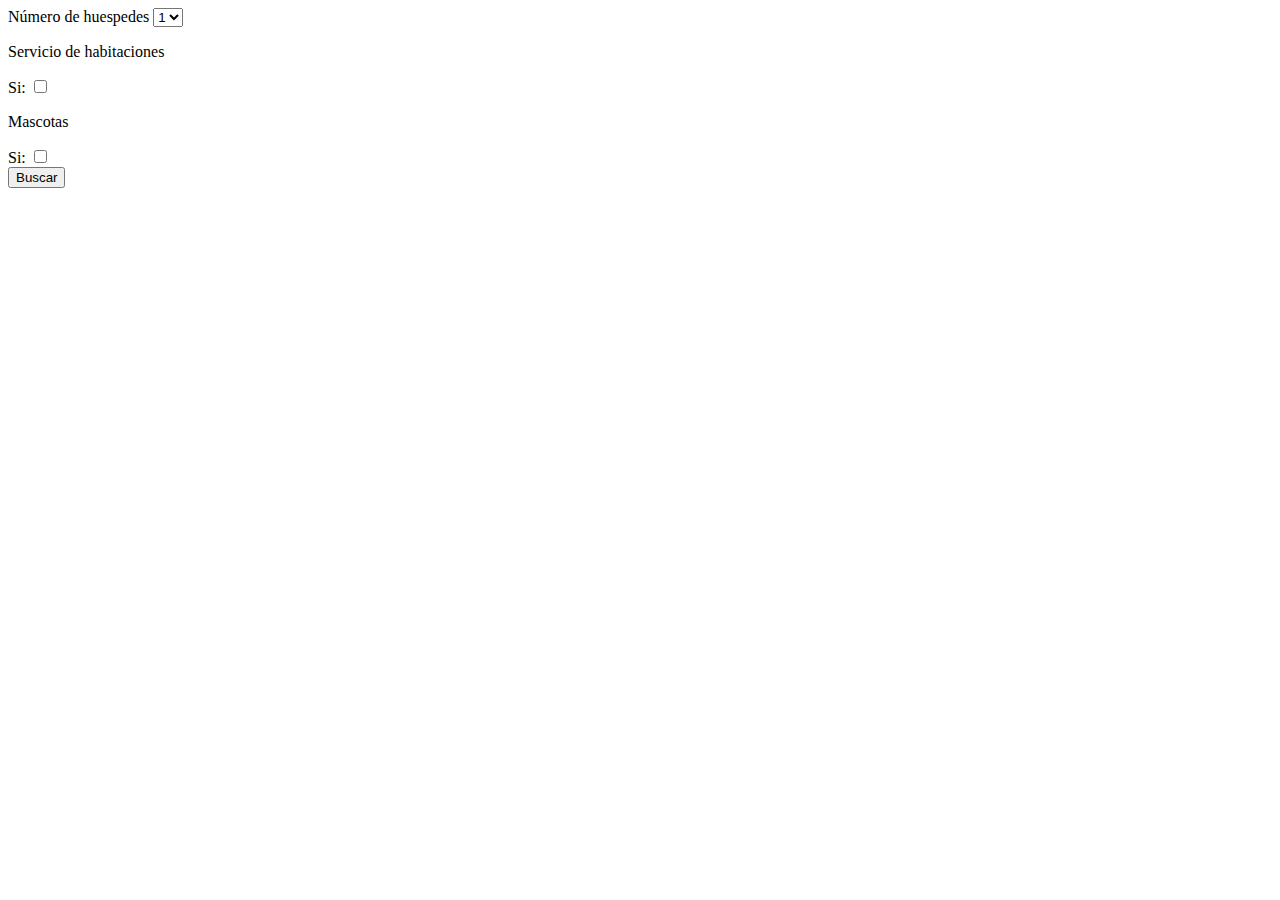
<file: Examenes DICIEMBRE/Examen_DWEC_Hector_Fresneda_Aguilar_Daw/index.html>
<!DOCTYPE html>
<html lang="es">
<head>
    <meta charset="UTF-8">
    <meta name="viewport" content="width=device-width, initial-scale=1.0">
    <meta http-equiv="X-UA-Compatible" content="ie=edge">
    <script src="js/funciones.js"></script>
    <script src="js/Habitacion.js"></script>
    <title>Examen 1T Hector Fresneda</title>
    <link rel="stylesheet" href="css/estilo.css">
</head>
<body>
    <form name="formBusqueda">
        <label for="despNumHuespedes">Número de huespedes</label>
        <select name="despNumHuespedes" required id="despNumHuespedes">
            <option value="1">1</option>
            <option value="2">2</option>
            <option value="3">3</option>
            <option value="4">4</option>
            <option value="5">5</option>
            <option value="6">6</option>
            <option value="7">7</option>
            <option value="8">8</option>
        </select>
        <p>Servicio de habitaciones</p>
        <label for="sH">Si: </label>
        <input  type="checkbox" value="si" name="sH" id="siSh">


        <p>Mascotas</p>
        <label for="Mascotas">Si: </label>
        <input  type="checkbox" value="si" name="Mascotas" id="siMascotas">
        <br>
        <input type="button" value="Buscar" onclick="ejecutarLlamadaAjax();">
    </form>
</body>
</html>
</file>
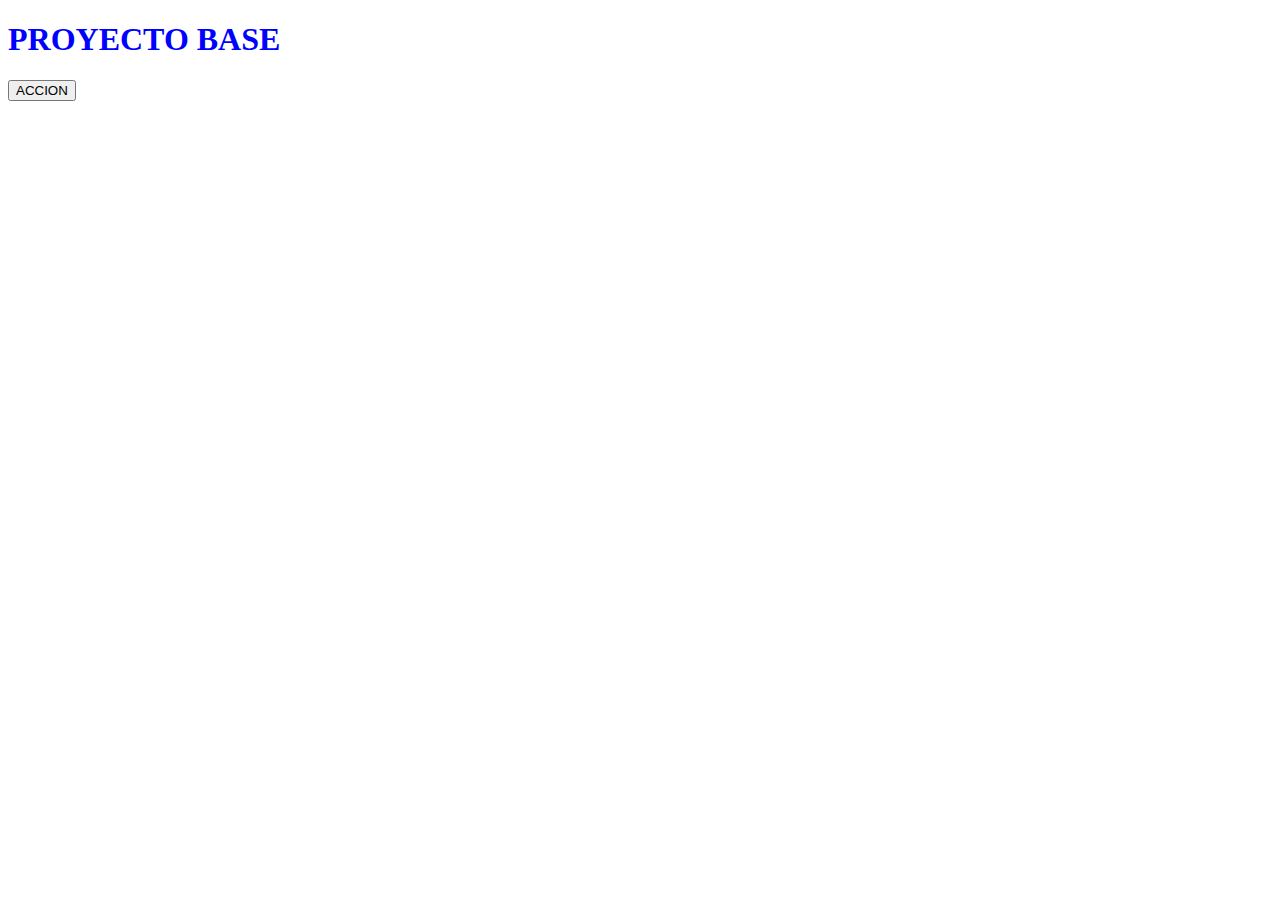
<file: Ejercicios Segundo Trimestre/DWEC_Ejercicio21_EjemploAjaxXML-master/DWEC_Ejercicio21_EjemploAjaxXML-master/index.html>
<!DOCTYPE html>
<html lang="es">
<head>
    <meta charset="UTF-8">
    <meta name="viewport" content="width=device-width, initial-scale=1.0">
    <meta http-equiv="X-UA-Compatible" content="ie=edge">
    <link rel="stylesheet" href="css/estilo.css">
    <title>(Ejemplo XML)</title>
    <script>
        var request;
        function ejecutarLlamadaXML(tipo){
            request = new XMLHttpRequest();
            request.onreadystatechange=function(){
                if(request.readyState==4 && request.status==200){
                    var datos = request.responseXML;
                    var localidades = datos.querySelectorAll("localidad");
                    localidades.forEach(localidad => {
                        if (localidad.getAttribute("capital")=="true"){
                            console.log(localidad.textContent);
                        }
                    });
                }
            }
            request.overrideMimeType("text/xml");
            request.open("GET",
                "http://localhost/DWEC_Ejercicio21_EjemploAjaxXML/xml/datos.xml");
            request.send(null);
        }
    </script>
</head>
<body>
    <H1>PROYECTO BASE</H1>
    <input type="button" value="ACCION" onclick="ejecutarLlamadaXML()">
</body>
</html>
</file>
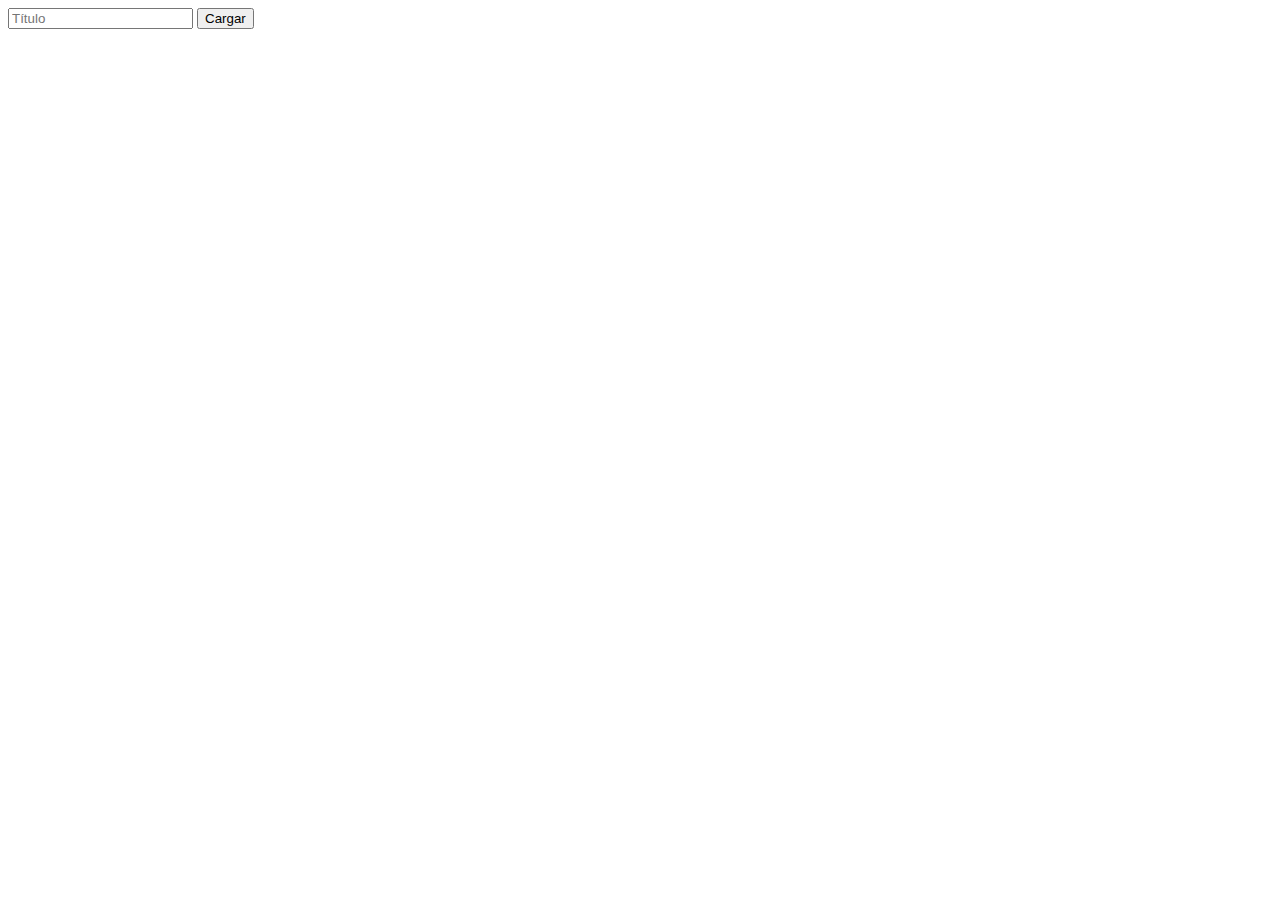
<file: Ejercicios Segundo Trimestre/DWEC_Ejercicio23_EjercicioCINE-master/DWEC_Ejercicio23_EjercicioCINE-master/index.html>
<!DOCTYPE html>
<html lang="es">
<head>
    <meta charset="UTF-8">
    <meta name="viewport" content="width=device-width, initial-scale=1.0">
    <meta http-equiv="X-UA-Compatible" content="ie=edge">
    <link rel="stylesheet" href="css/estilo.css">
    <title>(Ejemplo Ajax)</title>
    <script>
        function ejecutarLlamadaAjax(){
            var request = new XMLHttpRequest();
            var titulo = document.querySelector("#titulo").value;
            request.onreadystatechange=function(){
                if(request.readyState==4){
                    if(request.status==200){
                        var datos = request.responseText;
                        var jsonDatos = JSON.parse(datos);
                        procesarRespuesta(jsonDatos);
                    } else {
                        console.log("ERROR");
                    }
                } 
            }
            request.overrideMimeType("text/plain");
            request.open("GET","http://www.omdbapi.com?apikey=MI_APIKEY&t=" + titulo, true);
            request.setRequestHeader('Content-type',
                'application/x-www-form-urlencoded');
            request.send();
        }
        function procesarRespuesta(datos){
            var h1Titulo = document.createElement("H1");
            var textoTitulo = document.createTextNode(datos.Title);
            h1Titulo.appendChild(textoTitulo);
            document.querySelector("#divResultado").appendChild(h1Titulo);
            var imgPoster = document.createElement("img");
            imgPoster.setAttribute("src",datos.Poster);
            document.querySelector("#divResultado").appendChild(imgPoster);
            
        }
    </script>
</head>
<body>
    <input type="text" id="titulo" placeholder="Título">
    <input type="button" value="Cargar" onclick="ejecutarLlamadaAjax()">
    <div id="divResultado">

    </div>
</body>
</html>
</file>
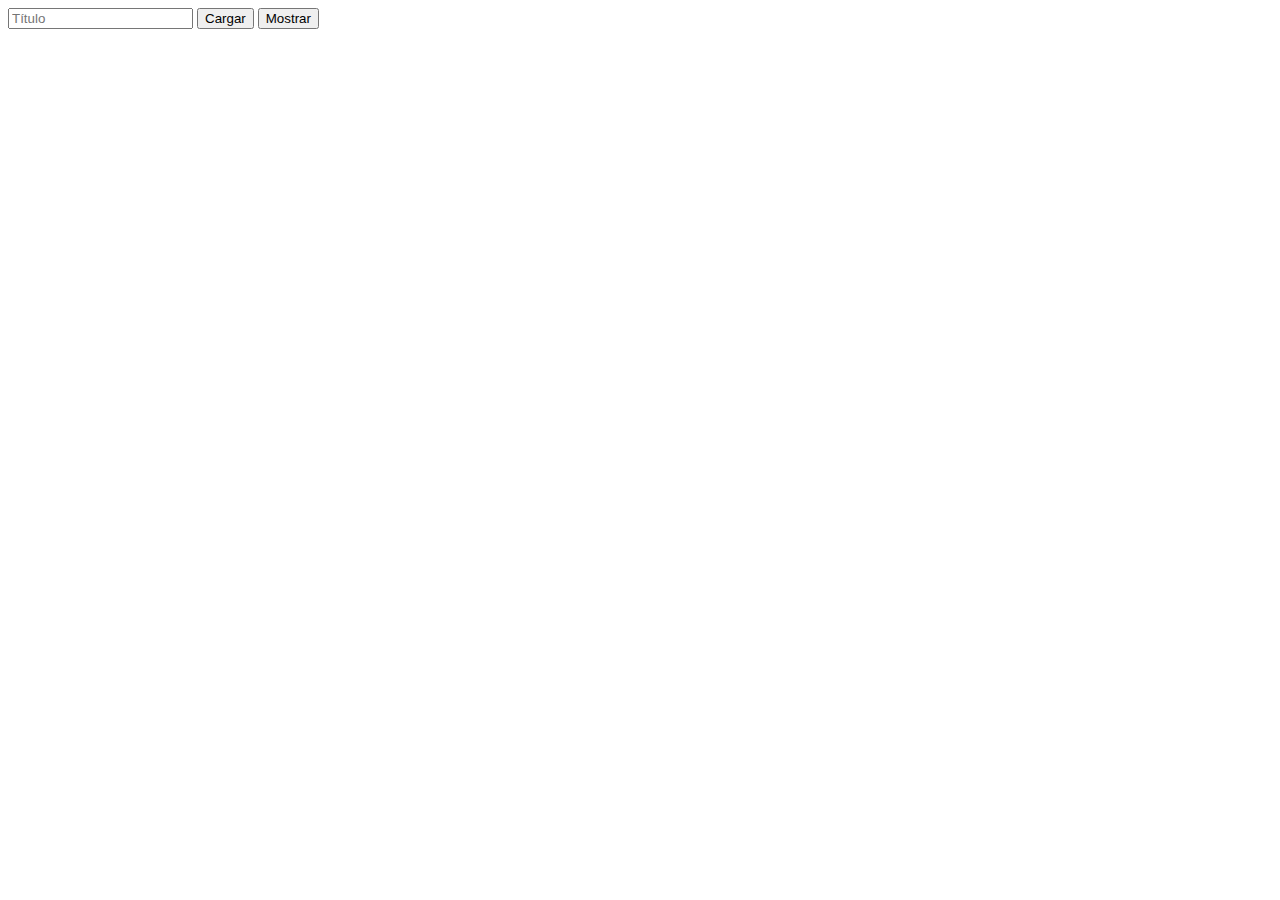
<file: Ejercicios Segundo Trimestre/DWEC_Ejercicio24_EjercicioSuperCINE-master/DWEC_Ejercicio24_EjercicioSuperCINE-master/index.html>
<!DOCTYPE html>
<html lang="es">
<head>
    <meta charset="UTF-8">
    <meta name="viewport" content="width=device-width, initial-scale=1.0">
    <meta http-equiv="X-UA-Compatible" content="ie=edge">
    <link rel="stylesheet" href="css/estilo.css">
    <title>(Ejemplo Ajax)</title>
    <script src="./js/Pelicula.js"></script>
    <script src="./js/GestorAjax.js"></script>
</head>
<body>
    <input type="text" id="titulo" placeholder="Título">
    <input type="button" value="Cargar" onclick="ejecutarLlamadaAjax()">
    <input type="button" value="Mostrar" onclick="mostrarDatos()">
    <div id="divResultado">

    </div>
</body>
</html>
</file>
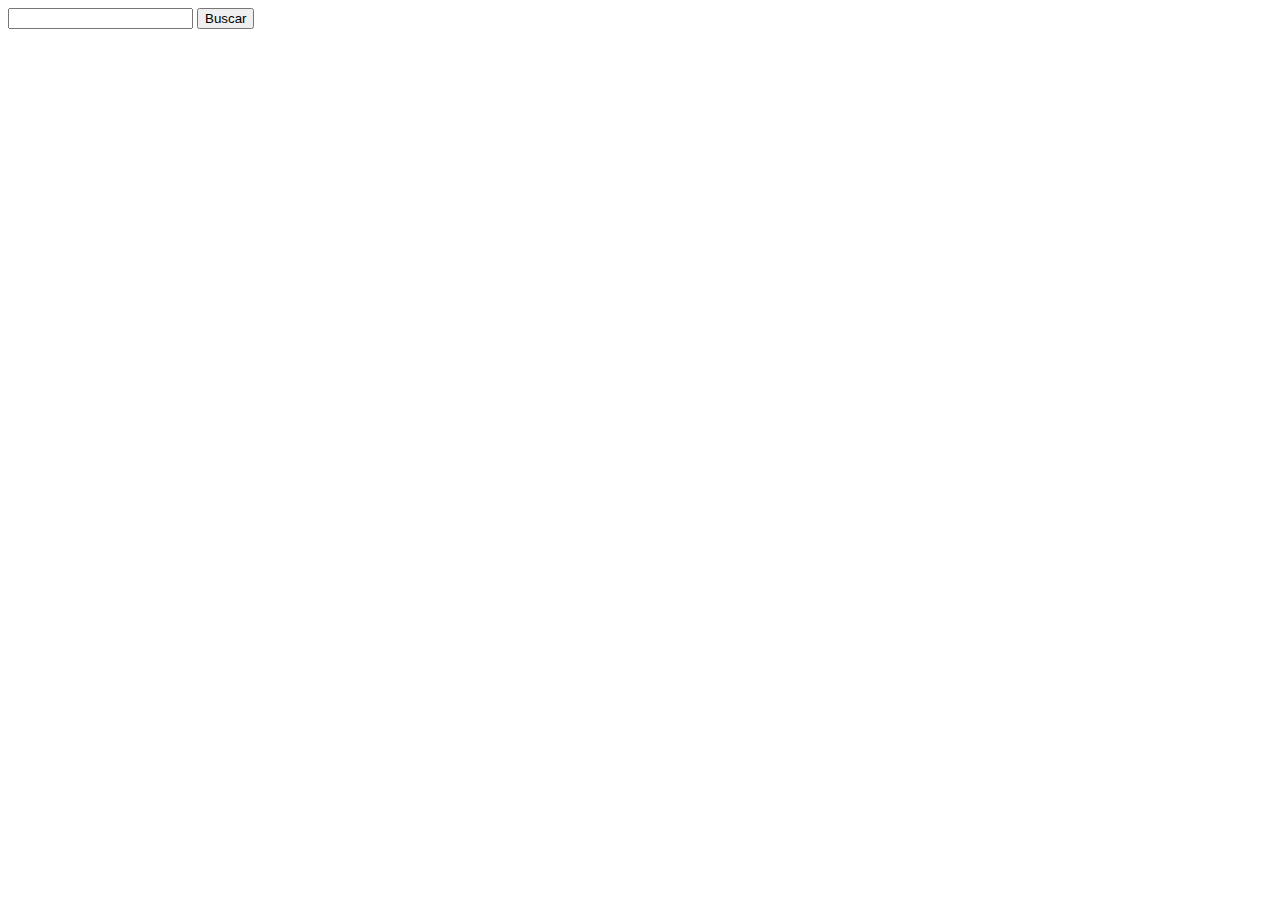
<file: Examenes MARZO/FresnedaAguilarHector-ExamenDWEC/FresnedaAguilarHector-ExamenDWEC/index.html>
<!DOCTYPE html>
<html lang="es">

<head>
    <meta charset="UTF-8">
    <meta name="viewport" content="width=device-width, initial-scale=1.0">
    <meta http-equiv="X-UA-Compatible" content="ie=edge">
    <title>Examen DWEC FINAL Hector Fresneda</title>
    <script src="jquery-3.3.1/jquery-3.3.1.min.js"></script>
    <script>
        var request = new XMLHttpRequest();
        var comidas;
        //Funcion que realiza la llamada ajax y recoge el JSON devuelto
        function ejecutarLlamadaAjax() {
            //se ejecuta cuando cambia el estado
            request.onreadystatechange = function () {
               
                // si la comunicacion ha finalizado y ha terminado bien, se muestra lo que ha devuelto
                if (request.readyState == 4 && request.status == 200) {

                    comidas = JSON.parse(request.responseText);
                   
                    crearHtml(comidas);

                }
            }
            request.overrideMimeType("text/plain");
            request.open("GET", "https://fpaniaguaformacion.github.io/datos_proyecto_final.json");
            request.send(null);
        }
        //Esta parte solo se ejecuta cuando la página esta cargada completamente
        $(document).ready(function () {
            ejecutarLlamadaAjax();
            //leemos la variable de sesion, local
            leer();
            //Binding del boton de buscar
            $("#bBuscar").click(function(){
            var strBusqueda=$("#cajaBusqueda").val();
            if(strBusqueda.length==0||strBusqueda==" "||strBusqueda=="  "||strBusqueda=="   "||strBusqueda=="    "){
                alert("No puede dejar la caja de busqueda vacia");
            }else{
                crearHtml(comidas);
                oculta(strBusqueda,comidas);
                guarda(strBusqueda);}
            });

        });
        //Funcion que asigna a la caja de texto el ultimo texto buscado
        function leer(){
            $("#cajaBusqueda").val(localStorage["busqueda"]);
        }
        //Funcion que guarda en la variable de sesion local el texto buscado
        function guarda(busqueda){
            localStorage["busqueda"]=busqueda;
           
            
            
        }
        //funcion que crea la tabla a mostrar a raiz del json pasado por parametro
        function crearHtml(comidas) {
           
            var divMostrar=document.getElementById("mostrar");
            var table=document.createElement("table");
            table.setAttribute("border","1");

            divMostrar.innerHTML="";

            for(var i =0;i<comidas.Entrantes.length;i++){
                var th2 = document.createElement("th");
                var tr = document.createElement("tr");
                var textTD;
                var img=document.createElement("img");
                img.setAttribute("width","300");
               var textTH=document.createTextNode("Entrante "+ (i+1));
               th2.appendChild(textTH);
               tr.appendChild(th2);
               tr.setAttribute("id","entrante"+i)
                var tdNombre =document.createElement("td");
                var tdDesc =document.createElement("td");
                var tdPrecio =document.createElement("td");
                var tdimg =document.createElement("td");
                td=document.createTextNode(comidas.Entrantes[i].Plato.Nombre);
                tdNombre.appendChild(td);
                tr.appendChild(tdNombre);

                td=document.createTextNode(comidas.Entrantes[i].Plato.Descripcion);
                tdDesc.appendChild(td);
                tr.appendChild(tdDesc);

                td=document.createTextNode(comidas.Entrantes[i].Plato.Precio);
                tdPrecio.appendChild(td);
                tr.appendChild(tdPrecio);

              img.setAttribute("src",comidas.Entrantes[i].Plato.Imagen) ;
              tdimg.appendChild(img);
                tr.appendChild(tdimg);
                
               table.appendChild(tr);
            }

            for(var i =0;i<comidas.Pizzas.length;i++){
                var th2 = document.createElement("th");
                var tr = document.createElement("tr");
                var textTD;
                var img=document.createElement("img");
                img.setAttribute("width","300");
               var textTH=document.createTextNode("Pizza "+ (i+1));
               th2.appendChild(textTH);
               tr.appendChild(th2);
               tr.setAttribute("id","pizzas"+i)
                var tdNombre =document.createElement("td");
                var tdDesc =document.createElement("td");
                var tdPrecio =document.createElement("td");
                var tdimg =document.createElement("td");
                td=document.createTextNode(comidas.Pizzas[i].Plato.Nombre);
                tdNombre.appendChild(td);
                tr.appendChild(tdNombre);

                td=document.createTextNode(comidas.Pizzas[i].Plato.Descripcion);
                tdDesc.appendChild(td);
                tr.appendChild(tdDesc);

                td=document.createTextNode(comidas.Pizzas[i].Plato.Precio);
                tdPrecio.appendChild(td);
                tr.appendChild(tdPrecio);

              img.setAttribute("src",comidas.Pizzas[i].Plato.Imagen) ;
              tdimg.appendChild(img);
                tr.appendChild(tdimg);
                
               table.appendChild(tr);
            }

            for(var i =0;i<comidas.Postres.length;i++){
                var th2 = document.createElement("th");
                var tr = document.createElement("tr");
                var textTD;
                var img=document.createElement("img");
                img.setAttribute("width","300");
               var textTH=document.createTextNode("Postre "+ (i+1));
               th2.appendChild(textTH);
               tr.appendChild(th2);
               tr.setAttribute("id","postre"+i)
                var tdNombre =document.createElement("td");
                var tdDesc =document.createElement("td");
                var tdPrecio =document.createElement("td");
                var tdimg =document.createElement("td");
                td=document.createTextNode(comidas.Postres[i].Plato.Nombre);
                tdNombre.appendChild(td);
                tr.appendChild(tdNombre);

                td=document.createTextNode(comidas.Postres[i].Plato.Descripcion);
                tdDesc.appendChild(td);
                tr.appendChild(tdDesc);

                td=document.createTextNode(comidas.Postres[i].Plato.Precio);
                tdPrecio.appendChild(td);
                tr.appendChild(tdPrecio);

              img.setAttribute("src",comidas.Postres[i].Plato.Imagen) ;
              tdimg.appendChild(img);
                tr.appendChild(tdimg);
                
               table.appendChild(tr);
            }
            divMostrar.appendChild(table);
        }
    //Funcion que oculta los elementos que contengan el texto pasado por parametro que el usuario mete en la caja de texto
    function oculta(strBusqueda,comidas){
        for(var i =0;i<comidas.Entrantes.length;i++){
            var str=comidas.Entrantes[i].Plato.Descripcion;
            if(str.includes(strBusqueda)){
                $("#entrante"+i).css("display","none");
            }
        }
        for(var i =0;i<comidas.Pizzas.length;i++){
            var str=comidas.Pizzas[i].Plato.Descripcion;
            if(str.includes(strBusqueda)){
                $("#entrante"+i).css("display","none");
            }
        }
        for(var i =0;i<comidas.Postres.length;i++){
            var str=comidas.Postres[i].Plato.Descripcion;
            if(str.includes(strBusqueda)){
                $("#entrante"+i).css("display","none");
            }
        }
    }
    </script>

    <link rel="stylesheet" href="css/estilo.css">
</head>

<body>
    <div id="buscar">
        <input type="text" id="cajaBusqueda">
        <input type="button" value="Buscar" id="bBuscar">

    </div>
    <div id="mostrar">

    </div>
</body>

</html>
</file>
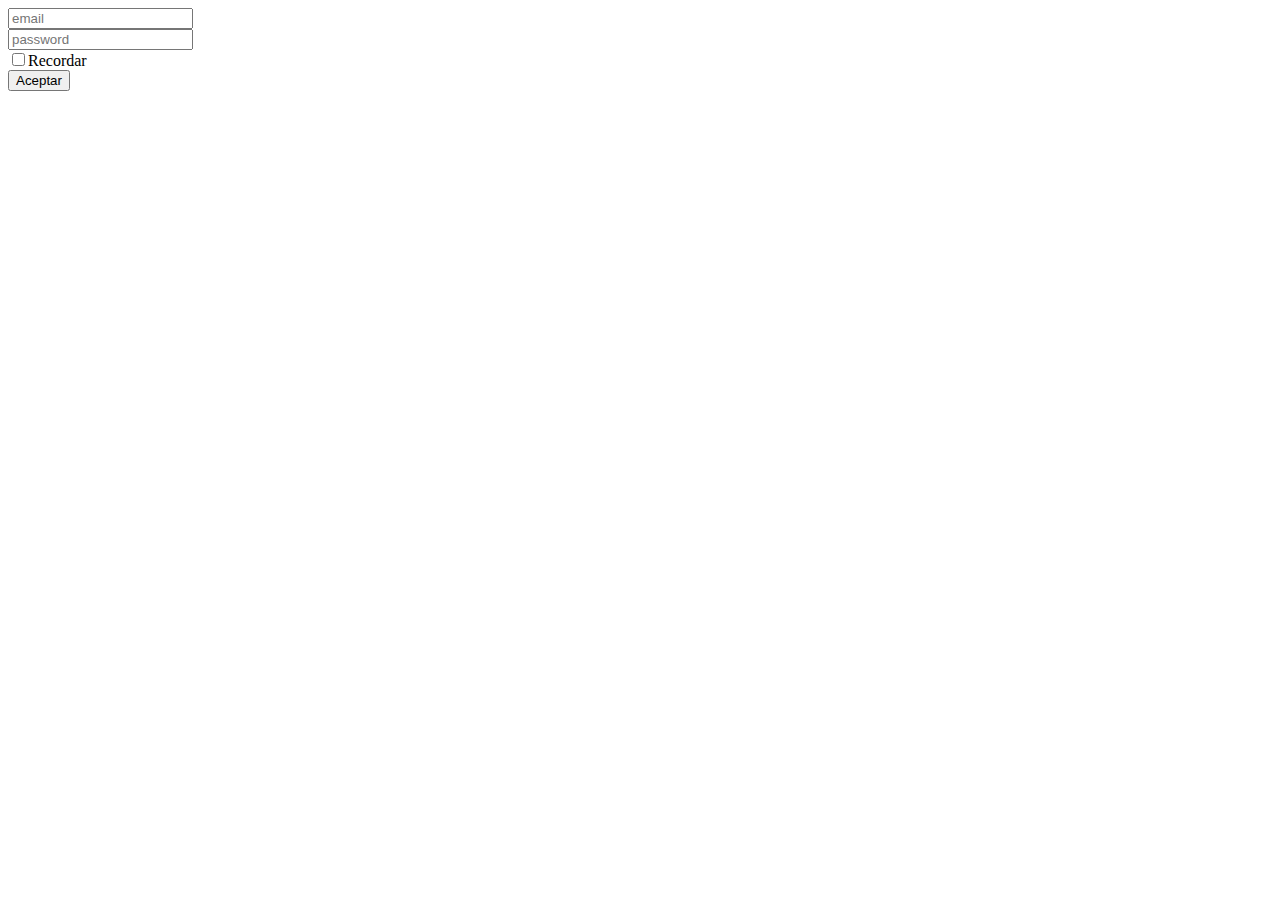
<file: preparacionExamen/inicio.html>
<!DOCTYPE html>
<html lang="en">
<head>
    <meta charset="UTF-8">
    <meta name="viewport" content="width=device-width, initial-scale=1.0">
    <meta http-equiv="X-UA-Compatible" content="ie=edge">
    <title>Document</title>
    <script src="js/funciones.js"></script>
    <script src="jquery/jquery-3.3.1.min.js"></script>
</head>
<body onload="cargar()">
    <input type="email" name="" id="email" placeholder="email">
    <br>
    <input type="password" name="" id="password" placeholder="password">
    <br>
    <input type="checkbox" name="" id="ck" onclick="validar()">Recordar
    <br>
    <input type="button" value="Aceptar" onclick="cambiarPagina()">
</body>
</html>
</file>
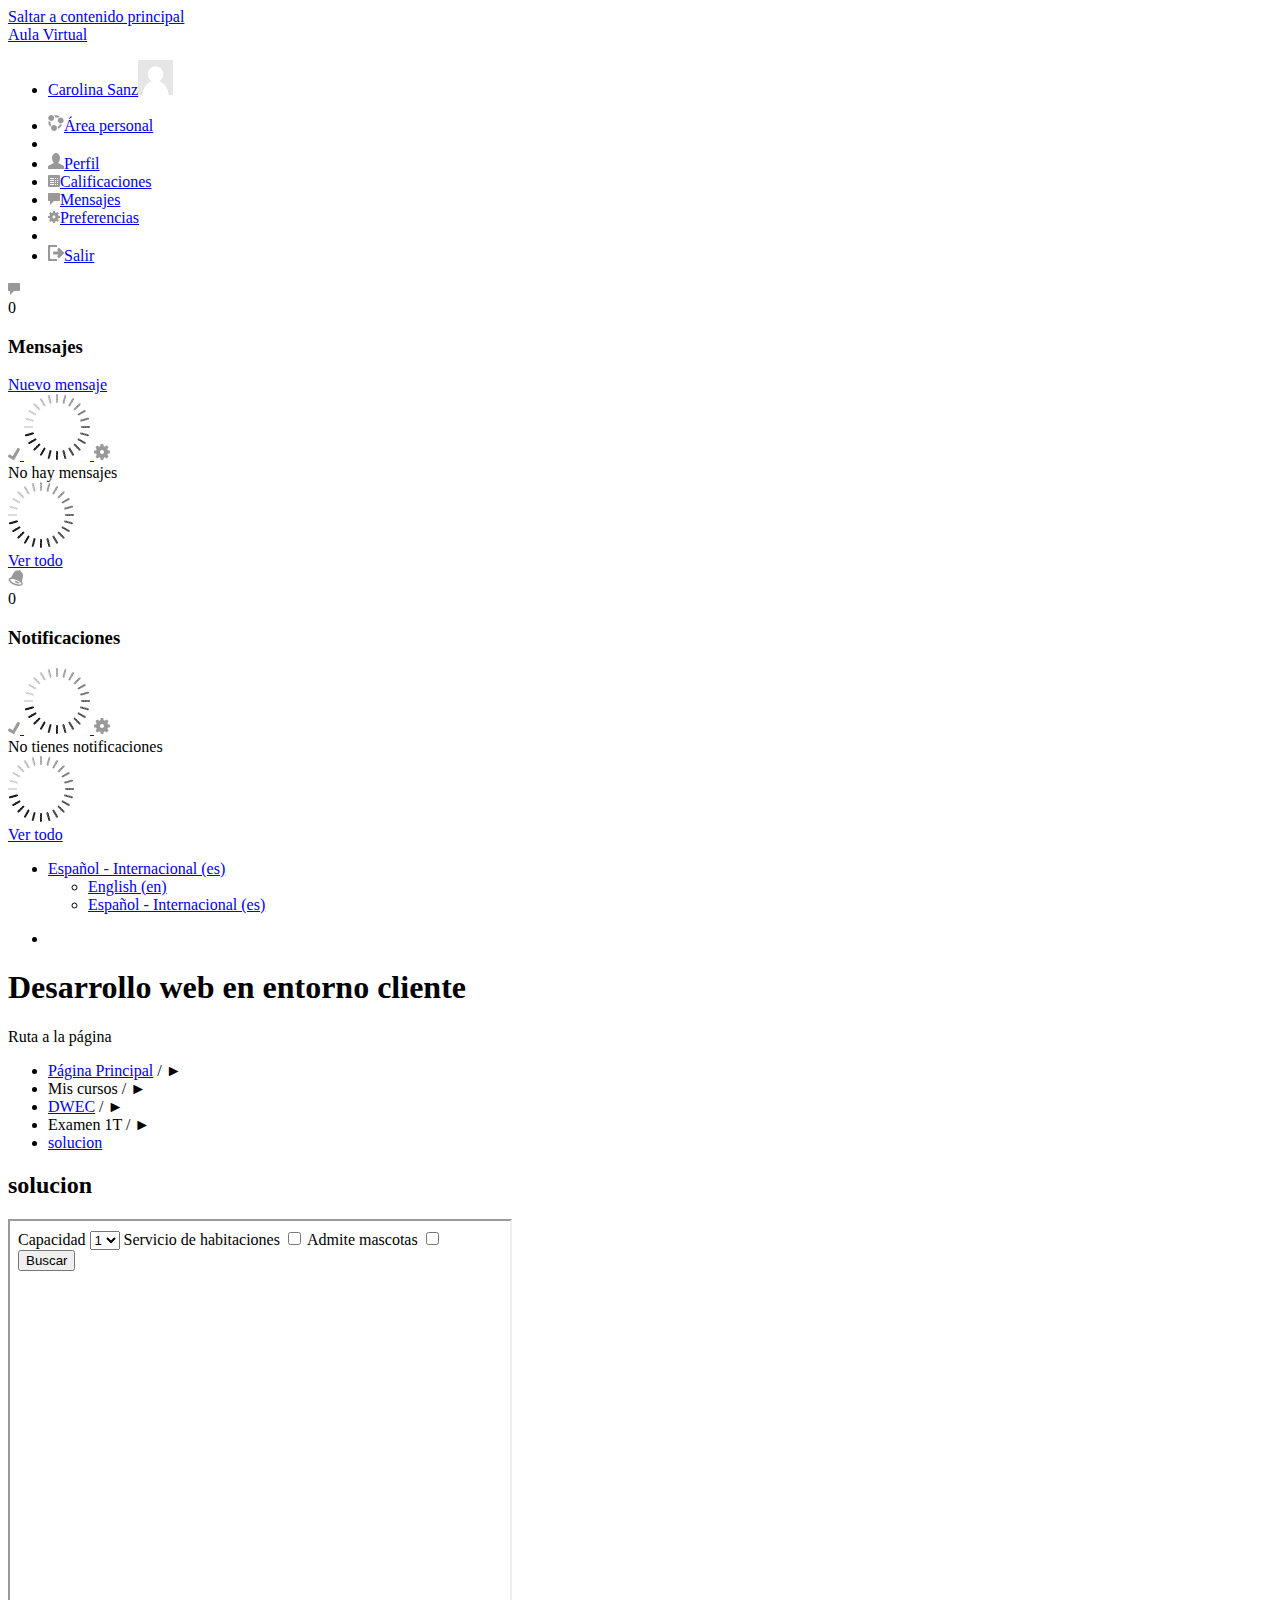
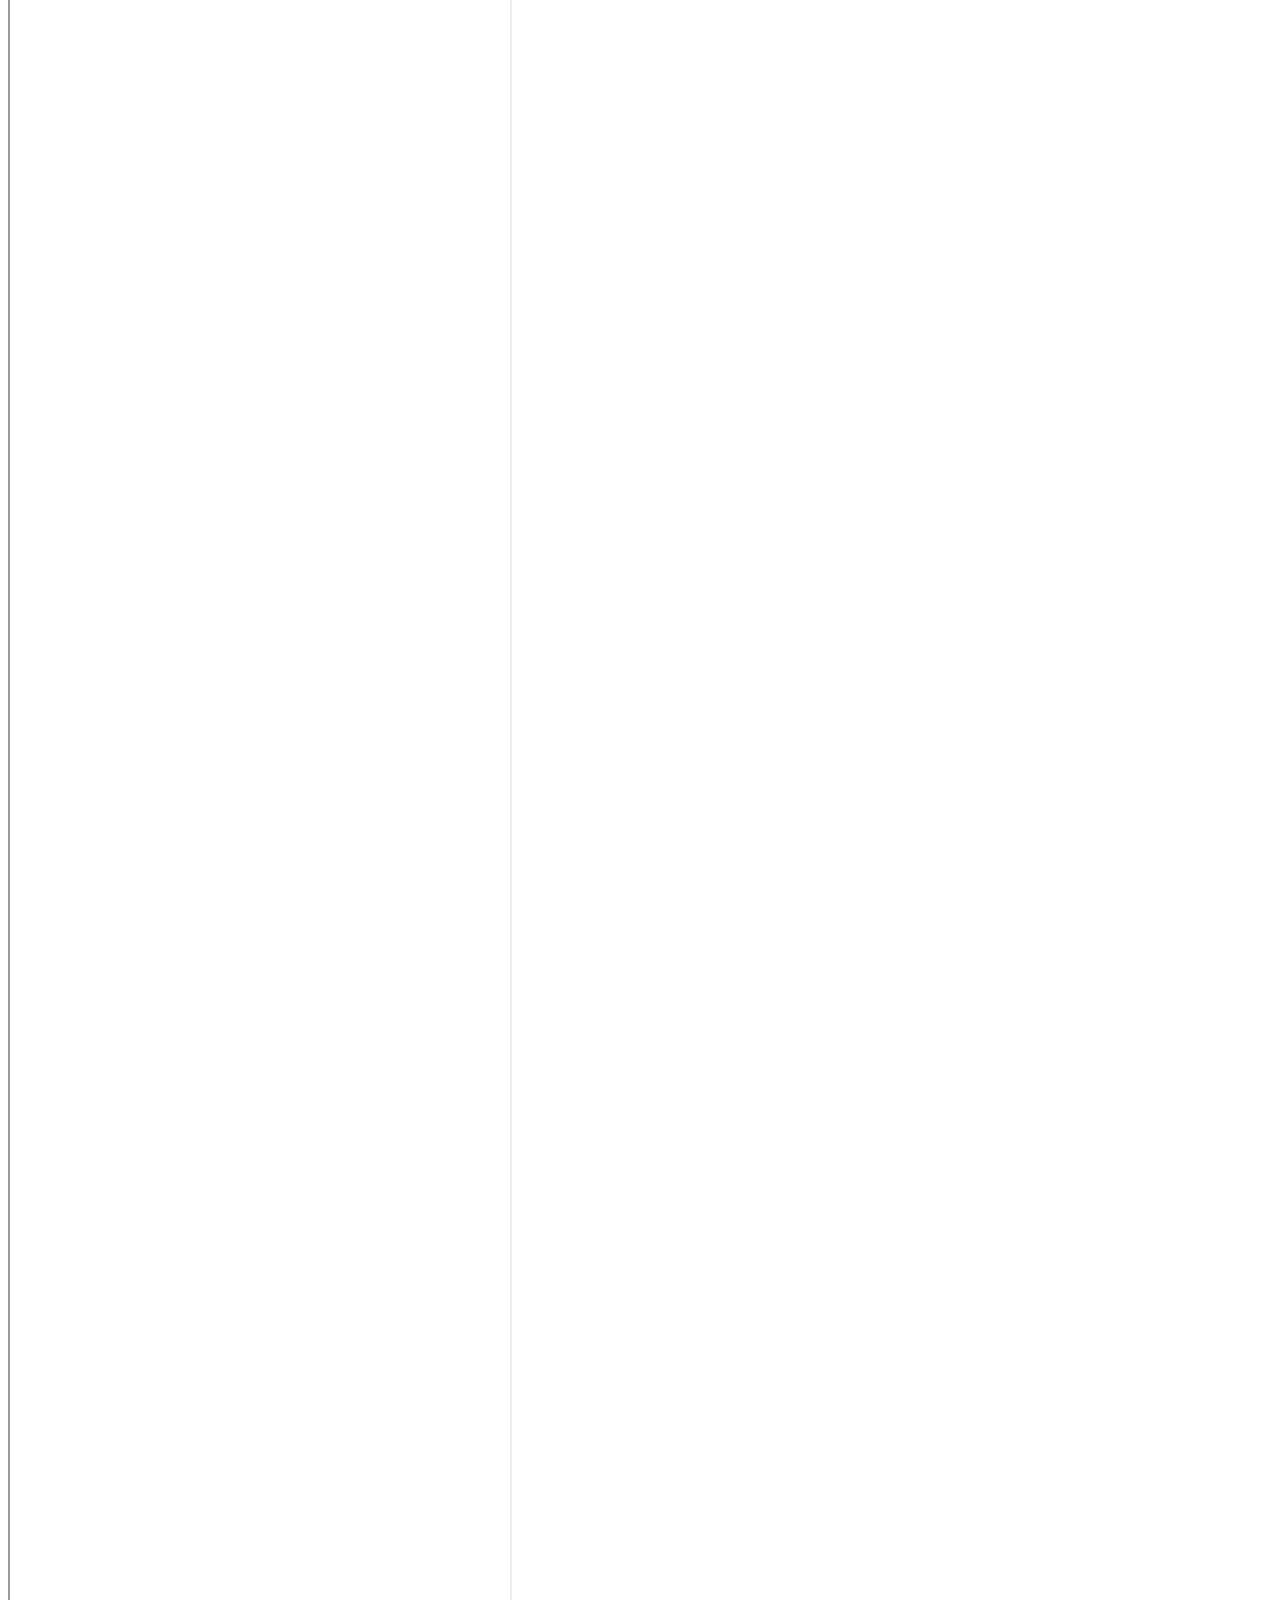
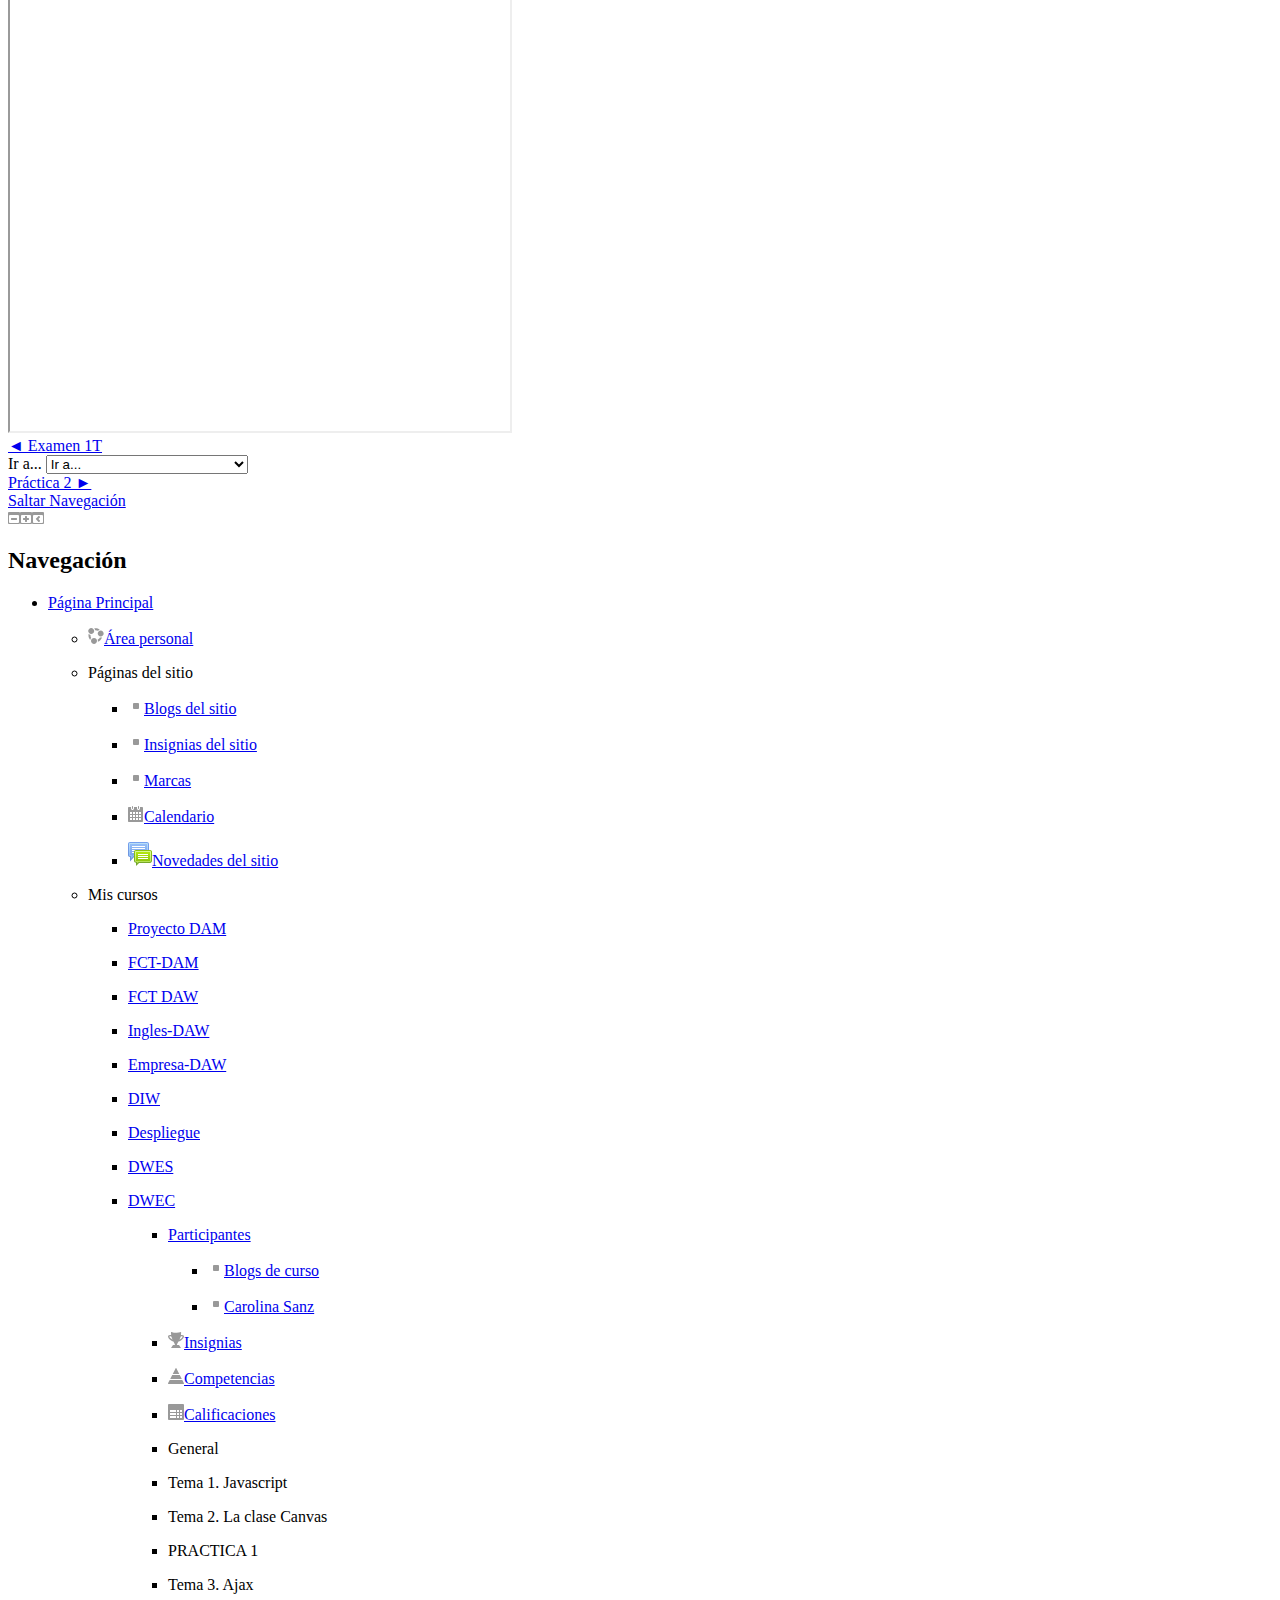
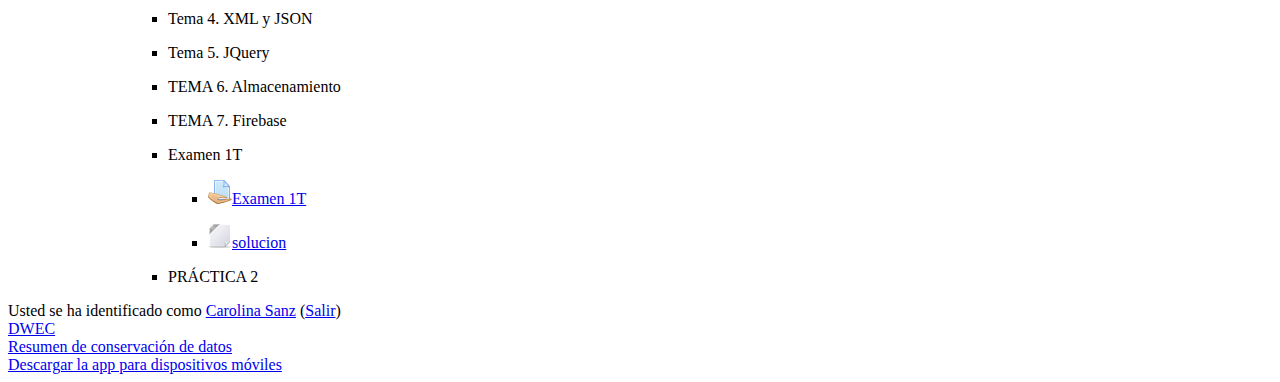
<file: Examenes DICIEMBRE/Fernando/DWEC_ solucion.html>
<!DOCTYPE html>
<!-- saved from url=(0070)http://aulavirtual.juanxxiii.net/moodle/mod/resource/view.php?id=16479 -->
<html dir="ltr" lang="es" xml:lang="es" class="yui3-js-enabled"><head><meta http-equiv="Content-Type" content="text/html; charset=UTF-8">
    <title>DWEC: solucion</title>
    <link rel="shortcut icon" href="http://aulavirtual.juanxxiii.net/moodle/theme/image.php/more/theme/1548434390/favicon">
    
<meta name="keywords" content="moodle, DWEC: solucion">
<link rel="stylesheet" type="text/css" href="./DWEC_ solucion_files/combo"><script charset="utf-8" id="yui_3_17_2_1_1551815199982_9" src="./DWEC_ solucion_files/combo(1)" async=""></script><script charset="utf-8" id="yui_3_17_2_1_1551815199982_23" src="./DWEC_ solucion_files/combo(2)" async=""></script><link charset="utf-8" rel="stylesheet" id="yui_3_17_2_1_1551815199982_29" href="./DWEC_ solucion_files/combo(3)"><script charset="utf-8" id="yui_3_17_2_1_1551815199982_30" src="./DWEC_ solucion_files/combo(4)" async=""></script><script charset="utf-8" id="yui_3_17_2_1_1551815199982_59" src="./DWEC_ solucion_files/combo(5)" async=""></script><script charset="utf-8" id="yui_3_17_2_1_1551815199982_65" src="./DWEC_ solucion_files/combo(6)" async=""></script><script charset="utf-8" id="yui_3_17_2_1_1551815199982_67" src="./DWEC_ solucion_files/combo(7)" async=""></script><script id="firstthemesheet" type="text/css">/** Required in order to fix style inclusion problems in IE with YUI **/</script><link rel="stylesheet" type="text/css" href="./DWEC_ solucion_files/styles.php">
<script type="text/javascript">
//<![CDATA[
var M = {}; M.yui = {};
M.pageloadstarttime = new Date();
M.cfg = {"wwwroot":"http:\/\/aulavirtual.juanxxiii.net\/moodle","sesskey":"IHYOGXWSDo","themerev":"1548434390","slasharguments":1,"theme":"more","iconsystemmodule":"core\/icon_system_standard","jsrev":"1548434390","admin":"admin","svgicons":true,"usertimezone":"Europa\/Madrid","contextid":24180};var yui1ConfigFn = function(me) {if(/-skin|reset|fonts|grids|base/.test(me.name)){me.type='css';me.path=me.path.replace(/\.js/,'.css');me.path=me.path.replace(/\/yui2-skin/,'/assets/skins/sam/yui2-skin')}};
var yui2ConfigFn = function(me) {var parts=me.name.replace(/^moodle-/,'').split('-'),component=parts.shift(),module=parts[0],min='-min';if(/-(skin|core)$/.test(me.name)){parts.pop();me.type='css';min=''}
if(module){var filename=parts.join('-');me.path=component+'/'+module+'/'+filename+min+'.'+me.type}else{me.path=component+'/'+component+'.'+me.type}};
YUI_config = {"debug":false,"base":"http:\/\/aulavirtual.juanxxiii.net\/moodle\/lib\/yuilib\/3.17.2\/","comboBase":"http:\/\/aulavirtual.juanxxiii.net\/moodle\/theme\/yui_combo.php?","combine":true,"filter":null,"insertBefore":"firstthemesheet","groups":{"yui2":{"base":"http:\/\/aulavirtual.juanxxiii.net\/moodle\/lib\/yuilib\/2in3\/2.9.0\/build\/","comboBase":"http:\/\/aulavirtual.juanxxiii.net\/moodle\/theme\/yui_combo.php?","combine":true,"ext":false,"root":"2in3\/2.9.0\/build\/","patterns":{"yui2-":{"group":"yui2","configFn":yui1ConfigFn}}},"moodle":{"name":"moodle","base":"http:\/\/aulavirtual.juanxxiii.net\/moodle\/theme\/yui_combo.php?m\/1548434390\/","combine":true,"comboBase":"http:\/\/aulavirtual.juanxxiii.net\/moodle\/theme\/yui_combo.php?","ext":false,"root":"m\/1548434390\/","patterns":{"moodle-":{"group":"moodle","configFn":yui2ConfigFn}},"filter":null,"modules":{"moodle-core-languninstallconfirm":{"requires":["base","node","moodle-core-notification-confirm","moodle-core-notification-alert"]},"moodle-core-formautosubmit":{"requires":["base","event-key"]},"moodle-core-chooserdialogue":{"requires":["base","panel","moodle-core-notification"]},"moodle-core-blocks":{"requires":["base","node","io","dom","dd","dd-scroll","moodle-core-dragdrop","moodle-core-notification"]},"moodle-core-lockscroll":{"requires":["plugin","base-build"]},"moodle-core-popuphelp":{"requires":["moodle-core-tooltip"]},"moodle-core-formchangechecker":{"requires":["base","event-focus","moodle-core-event"]},"moodle-core-event":{"requires":["event-custom"]},"moodle-core-actionmenu":{"requires":["base","event","node-event-simulate"]},"moodle-core-maintenancemodetimer":{"requires":["base","node"]},"moodle-core-dragdrop":{"requires":["base","node","io","dom","dd","event-key","event-focus","moodle-core-notification"]},"moodle-core-checknet":{"requires":["base-base","moodle-core-notification-alert","io-base"]},"moodle-core-dock":{"requires":["base","node","event-custom","event-mouseenter","event-resize","escape","moodle-core-dock-loader","moodle-core-event"]},"moodle-core-dock-loader":{"requires":["escape"]},"moodle-core-notification":{"requires":["moodle-core-notification-dialogue","moodle-core-notification-alert","moodle-core-notification-confirm","moodle-core-notification-exception","moodle-core-notification-ajaxexception"]},"moodle-core-notification-dialogue":{"requires":["base","node","panel","escape","event-key","dd-plugin","moodle-core-widget-focusafterclose","moodle-core-lockscroll"]},"moodle-core-notification-alert":{"requires":["moodle-core-notification-dialogue"]},"moodle-core-notification-confirm":{"requires":["moodle-core-notification-dialogue"]},"moodle-core-notification-exception":{"requires":["moodle-core-notification-dialogue"]},"moodle-core-notification-ajaxexception":{"requires":["moodle-core-notification-dialogue"]},"moodle-core-handlebars":{"condition":{"trigger":"handlebars","when":"after"}},"moodle-core-tooltip":{"requires":["base","node","io-base","moodle-core-notification-dialogue","json-parse","widget-position","widget-position-align","event-outside","cache-base"]},"moodle-core_availability-form":{"requires":["base","node","event","event-delegate","panel","moodle-core-notification-dialogue","json"]},"moodle-backup-confirmcancel":{"requires":["node","node-event-simulate","moodle-core-notification-confirm"]},"moodle-backup-backupselectall":{"requires":["node","event","node-event-simulate","anim"]},"moodle-calendar-eventmanager":{"requires":["base","node","event-mouseenter","overlay","moodle-calendar-eventmanager-skin"]},"moodle-calendar-info":{"requires":["base","node","event-mouseenter","event-key","overlay","moodle-calendar-info-skin"]},"moodle-course-modchooser":{"requires":["moodle-core-chooserdialogue","moodle-course-coursebase"]},"moodle-course-dragdrop":{"requires":["base","node","io","dom","dd","dd-scroll","moodle-core-dragdrop","moodle-core-notification","moodle-course-coursebase","moodle-course-util"]},"moodle-course-toolboxes":{"requires":["node","base","event-key","node","io","moodle-course-coursebase","moodle-course-util"]},"moodle-course-formatchooser":{"requires":["base","node","node-event-simulate"]},"moodle-course-management":{"requires":["base","node","io-base","moodle-core-notification-exception","json-parse","dd-constrain","dd-proxy","dd-drop","dd-delegate","node-event-delegate"]},"moodle-course-util":{"requires":["node"],"use":["moodle-course-util-base"],"submodules":{"moodle-course-util-base":{},"moodle-course-util-section":{"requires":["node","moodle-course-util-base"]},"moodle-course-util-cm":{"requires":["node","moodle-course-util-base"]}}},"moodle-course-categoryexpander":{"requires":["node","event-key"]},"moodle-form-shortforms":{"requires":["node","base","selector-css3","moodle-core-event"]},"moodle-form-passwordunmask":{"requires":[]},"moodle-form-dateselector":{"requires":["base","node","overlay","calendar"]},"moodle-form-showadvanced":{"requires":["node","base","selector-css3"]},"moodle-core_message-deletemessage":{"requires":["node","event"]},"moodle-core_message-messenger":{"requires":["escape","handlebars","io-base","moodle-core-notification-ajaxexception","moodle-core-notification-alert","moodle-core-notification-dialogue","moodle-core-notification-exception"]},"moodle-question-qbankmanager":{"requires":["node","selector-css3"]},"moodle-question-preview":{"requires":["base","dom","event-delegate","event-key","core_question_engine"]},"moodle-question-chooser":{"requires":["moodle-core-chooserdialogue"]},"moodle-question-searchform":{"requires":["base","node"]},"moodle-availability_completion-form":{"requires":["base","node","event","moodle-core_availability-form"]},"moodle-availability_date-form":{"requires":["base","node","event","io","moodle-core_availability-form"]},"moodle-availability_grade-form":{"requires":["base","node","event","moodle-core_availability-form"]},"moodle-availability_group-form":{"requires":["base","node","event","moodle-core_availability-form"]},"moodle-availability_grouping-form":{"requires":["base","node","event","moodle-core_availability-form"]},"moodle-availability_profile-form":{"requires":["base","node","event","moodle-core_availability-form"]},"moodle-qtype_ddimageortext-form":{"requires":["moodle-qtype_ddimageortext-dd","form_filepicker"]},"moodle-qtype_ddimageortext-dd":{"requires":["node","dd","dd-drop","dd-constrain"]},"moodle-qtype_ddmarker-form":{"requires":["moodle-qtype_ddmarker-dd","form_filepicker","graphics","escape"]},"moodle-qtype_ddmarker-dd":{"requires":["node","event-resize","dd","dd-drop","dd-constrain","graphics"]},"moodle-qtype_ddwtos-dd":{"requires":["node","dd","dd-drop","dd-constrain"]},"moodle-mod_assign-history":{"requires":["node","transition"]},"moodle-mod_forum-subscriptiontoggle":{"requires":["base-base","io-base"]},"moodle-mod_quiz-repaginate":{"requires":["base","event","node","io","moodle-core-notification-dialogue"]},"moodle-mod_quiz-quizquestionbank":{"requires":["base","event","node","io","io-form","yui-later","moodle-question-qbankmanager","moodle-core-notification-dialogue"]},"moodle-mod_quiz-quizbase":{"requires":["base","node"]},"moodle-mod_quiz-questionchooser":{"requires":["moodle-core-chooserdialogue","moodle-mod_quiz-util","querystring-parse"]},"moodle-mod_quiz-dragdrop":{"requires":["base","node","io","dom","dd","dd-scroll","moodle-core-dragdrop","moodle-core-notification","moodle-mod_quiz-quizbase","moodle-mod_quiz-util-base","moodle-mod_quiz-util-page","moodle-mod_quiz-util-slot","moodle-course-util"]},"moodle-mod_quiz-randomquestion":{"requires":["base","event","node","io","moodle-core-notification-dialogue"]},"moodle-mod_quiz-toolboxes":{"requires":["base","node","event","event-key","io","moodle-mod_quiz-quizbase","moodle-mod_quiz-util-slot","moodle-core-notification-ajaxexception"]},"moodle-mod_quiz-modform":{"requires":["base","node","event"]},"moodle-mod_quiz-autosave":{"requires":["base","node","event","event-valuechange","node-event-delegate","io-form"]},"moodle-mod_quiz-util":{"requires":["node","moodle-core-actionmenu"],"use":["moodle-mod_quiz-util-base"],"submodules":{"moodle-mod_quiz-util-base":{},"moodle-mod_quiz-util-slot":{"requires":["node","moodle-mod_quiz-util-base"]},"moodle-mod_quiz-util-page":{"requires":["node","moodle-mod_quiz-util-base"]}}},"moodle-message_airnotifier-toolboxes":{"requires":["base","node","io"]},"moodle-block_navigation-navigation":{"requires":["base","io-base","node","event-synthetic","event-delegate","json-parse"]},"moodle-filter_glossary-autolinker":{"requires":["base","node","io-base","json-parse","event-delegate","overlay","moodle-core-event","moodle-core-notification-alert","moodle-core-notification-exception","moodle-core-notification-ajaxexception"]},"moodle-filter_mathjaxloader-loader":{"requires":["moodle-core-event"]},"moodle-editor_atto-rangy":{"requires":[]},"moodle-editor_atto-editor":{"requires":["node","transition","io","overlay","escape","event","event-simulate","event-custom","node-event-html5","node-event-simulate","yui-throttle","moodle-core-notification-dialogue","moodle-core-notification-confirm","moodle-editor_atto-rangy","handlebars","timers","querystring-stringify"]},"moodle-editor_atto-plugin":{"requires":["node","base","escape","event","event-outside","handlebars","event-custom","timers","moodle-editor_atto-menu"]},"moodle-editor_atto-menu":{"requires":["moodle-core-notification-dialogue","node","event","event-custom"]},"moodle-report_eventlist-eventfilter":{"requires":["base","event","node","node-event-delegate","datatable","autocomplete","autocomplete-filters"]},"moodle-report_loglive-fetchlogs":{"requires":["base","event","node","io","node-event-delegate"]},"moodle-gradereport_grader-gradereporttable":{"requires":["base","node","event","handlebars","overlay","event-hover"]},"moodle-gradereport_history-userselector":{"requires":["escape","event-delegate","event-key","handlebars","io-base","json-parse","moodle-core-notification-dialogue"]},"moodle-tool_capability-search":{"requires":["base","node"]},"moodle-tool_lp-dragdrop-reorder":{"requires":["moodle-core-dragdrop"]},"moodle-tool_monitor-dropdown":{"requires":["base","event","node"]},"moodle-theme_bootstrapbase-bootstrap":{"requires":["node","selector-css3"]},"moodle-assignfeedback_editpdf-editor":{"requires":["base","event","node","io","graphics","json","event-move","event-resize","transition","querystring-stringify-simple","moodle-core-notification-dialog","moodle-core-notification-alert","moodle-core-notification-exception","moodle-core-notification-ajaxexception"]},"moodle-atto_accessibilitychecker-button":{"requires":["color-base","moodle-editor_atto-plugin"]},"moodle-atto_accessibilityhelper-button":{"requires":["moodle-editor_atto-plugin"]},"moodle-atto_align-button":{"requires":["moodle-editor_atto-plugin"]},"moodle-atto_bold-button":{"requires":["moodle-editor_atto-plugin"]},"moodle-atto_charmap-button":{"requires":["moodle-editor_atto-plugin"]},"moodle-atto_clear-button":{"requires":["moodle-editor_atto-plugin"]},"moodle-atto_collapse-button":{"requires":["moodle-editor_atto-plugin"]},"moodle-atto_emoticon-button":{"requires":["moodle-editor_atto-plugin"]},"moodle-atto_equation-button":{"requires":["moodle-editor_atto-plugin","moodle-core-event","io","event-valuechange","tabview","array-extras"]},"moodle-atto_html-button":{"requires":["moodle-editor_atto-plugin","event-valuechange"]},"moodle-atto_image-button":{"requires":["moodle-editor_atto-plugin"]},"moodle-atto_indent-button":{"requires":["moodle-editor_atto-plugin"]},"moodle-atto_italic-button":{"requires":["moodle-editor_atto-plugin"]},"moodle-atto_link-button":{"requires":["moodle-editor_atto-plugin"]},"moodle-atto_managefiles-button":{"requires":["moodle-editor_atto-plugin"]},"moodle-atto_managefiles-usedfiles":{"requires":["node","escape"]},"moodle-atto_media-button":{"requires":["moodle-editor_atto-plugin","moodle-form-shortforms"]},"moodle-atto_noautolink-button":{"requires":["moodle-editor_atto-plugin"]},"moodle-atto_orderedlist-button":{"requires":["moodle-editor_atto-plugin"]},"moodle-atto_recordrtc-button":{"requires":["moodle-editor_atto-plugin","moodle-atto_recordrtc-recording"]},"moodle-atto_recordrtc-recording":{"requires":["moodle-atto_recordrtc-button"]},"moodle-atto_rtl-button":{"requires":["moodle-editor_atto-plugin"]},"moodle-atto_strike-button":{"requires":["moodle-editor_atto-plugin"]},"moodle-atto_subscript-button":{"requires":["moodle-editor_atto-plugin"]},"moodle-atto_superscript-button":{"requires":["moodle-editor_atto-plugin"]},"moodle-atto_table-button":{"requires":["moodle-editor_atto-plugin","moodle-editor_atto-menu","event","event-valuechange"]},"moodle-atto_title-button":{"requires":["moodle-editor_atto-plugin"]},"moodle-atto_underline-button":{"requires":["moodle-editor_atto-plugin"]},"moodle-atto_undo-button":{"requires":["moodle-editor_atto-plugin"]},"moodle-atto_unorderedlist-button":{"requires":["moodle-editor_atto-plugin"]}}},"gallery":{"name":"gallery","base":"http:\/\/aulavirtual.juanxxiii.net\/moodle\/lib\/yuilib\/gallery\/","combine":true,"comboBase":"http:\/\/aulavirtual.juanxxiii.net\/moodle\/theme\/yui_combo.php?","ext":false,"root":"gallery\/1548434390\/","patterns":{"gallery-":{"group":"gallery"}}}},"modules":{"core_filepicker":{"name":"core_filepicker","fullpath":"http:\/\/aulavirtual.juanxxiii.net\/moodle\/lib\/javascript.php\/1548434390\/repository\/filepicker.js","requires":["base","node","node-event-simulate","json","async-queue","io-base","io-upload-iframe","io-form","yui2-treeview","panel","cookie","datatable","datatable-sort","resize-plugin","dd-plugin","escape","moodle-core_filepicker","moodle-core-notification-dialogue"]},"core_comment":{"name":"core_comment","fullpath":"http:\/\/aulavirtual.juanxxiii.net\/moodle\/lib\/javascript.php\/1548434390\/comment\/comment.js","requires":["base","io-base","node","json","yui2-animation","overlay","escape"]},"mathjax":{"name":"mathjax","fullpath":"https:\/\/cdnjs.cloudflare.com\/ajax\/libs\/mathjax\/2.7.2\/MathJax.js?delayStartupUntil=configured"}}};
M.yui.loader = {modules: {}};

//]]>
</script>
    <meta name="viewport" content="width=device-width, initial-scale=1.0">
<script type="text/x-mathjax-config">
MathJax.Hub.Config({
    config: ["Accessible.js", "Safe.js"],
    errorSettings: { message: ["!"] },
    skipStartupTypeset: true,
    messageStyle: "none"
});
</script><script type="text/javascript" charset="utf-8" async="" data-requirecontext="_" data-requiremodule="core/first" src="./DWEC_ solucion_files/requirejs.php"></script><script type="text/javascript" charset="utf-8" async="" data-requirecontext="_" data-requiremodule="jquery" src="./DWEC_ solucion_files/javascript.php"></script></head>

<body id="page-mod-resource-view" class="format-topics  path-mod path-mod-resource safari dir-ltr lang-es yui-skin-sam yui3-skin-sam aulavirtual-juanxxiii-net--moodle pagelayout-incourse course-186 context-24180 cmid-16479 category-54 has-region-side-pre used-region-side-pre has-region-side-post empty-region-side-post side-pre-only jsenabled">

<div class="skiplinks">
    <a href="http://aulavirtual.juanxxiii.net/moodle/mod/resource/view.php?id=16479#maincontent" class="skip">Saltar a contenido principal</a>
</div><script type="text/javascript" src="./DWEC_ solucion_files/combo(8)"></script><div id="yui3-css-stamp" style="position: absolute !important; visibility: hidden !important" class=""></div><script type="text/javascript" src="./DWEC_ solucion_files/javascript(1).php"></script>
<script type="text/javascript">
//<![CDATA[
document.body.className += ' jsenabled';
//]]>
</script>


<header role="banner" class="navbar navbar-fixed-top navbar-inverse moodle-has-zindex">
    <nav role="navigation" class="navbar-inner">
        <div class="container-fluid">
            <a class="brand" title="Página Principal" href="http://aulavirtual.juanxxiii.net/moodle/">Aula Virtual</a>            <a class="btn btn-navbar" data-toggle="collapse" data-target=".nav-collapse"><span class="icon-bar"></span>
<span class="icon-bar"></span>
<span class="icon-bar"></span></a>            <div class="usermenu"><div class="moodle-actionmenu nowrap-items" id="action-menu-0" data-enhance="moodle-core-actionmenu" data-enhanced="1">

        <ul class="menubar" id="action-menu-0-menubar" role="menubar">

            <!--

            --><!--

            --><li role="presentation"><a href="http://aulavirtual.juanxxiii.net/moodle/mod/resource/view.php?id=16479#" class=" toggle-display textmenu" id="action-menu-toggle-0" title="Menú de usuario" role="menuitem" aria-haspopup="true"><span class="userbutton"><span class="usertext mr-1">Carolina Sanz</span><span class="avatars"><span class="avatar current"><img src="./DWEC_ solucion_files/f2.png" alt="Imagen de Carolina Sanz" title="Imagen de Carolina Sanz" class="userpicture defaultuserpic" width="35" height="35" role="presentation"></span></span></span><b class="caret"></b></a>
</li>

        </ul>


        <ul class="menu  align-tr-br" id="action-menu-0-menu" data-rel="menu-content" aria-labelledby="action-menu-toggle-0" role="menu" data-align="tr-br" aria-hidden="true">
            <li role="presentation">    <a href="http://aulavirtual.juanxxiii.net/moodle/my/" class="icon menu-action" role="menuitem" data-title="mymoodle,admin" aria-labelledby="actionmenuaction-1"><img class="icon " alt="Área personal" title="Área personal" src="./DWEC_ solucion_files/dashboard.svg"><span class="menu-action-text" id="actionmenuaction-1">Área personal</span></a>





</li><li role="presentation">
<span class="filler">&nbsp;</span>



</li><li role="presentation">    <a href="http://aulavirtual.juanxxiii.net/moodle/user/profile.php?id=650" class="icon menu-action" role="menuitem" data-title="profile,moodle" aria-labelledby="actionmenuaction-2"><img class="icon " alt="Perfil" title="Perfil" src="./DWEC_ solucion_files/user.svg"><span class="menu-action-text" id="actionmenuaction-2">Perfil</span></a>





</li><li role="presentation">    <a href="http://aulavirtual.juanxxiii.net/moodle/grade/report/overview/index.php" class="icon menu-action" role="menuitem" data-title="grades,grades" aria-labelledby="actionmenuaction-3"><img class="icon " alt="Calificaciones" title="Calificaciones" src="./DWEC_ solucion_files/grades.svg"><span class="menu-action-text" id="actionmenuaction-3">Calificaciones</span></a>





</li><li role="presentation">    <a href="http://aulavirtual.juanxxiii.net/moodle/message/index.php" class="icon menu-action" role="menuitem" data-title="messages,message" aria-labelledby="actionmenuaction-4"><img class="icon " alt="Mensajes" title="Mensajes" src="./DWEC_ solucion_files/message.svg"><span class="menu-action-text" id="actionmenuaction-4">Mensajes</span></a>





</li><li role="presentation">    <a href="http://aulavirtual.juanxxiii.net/moodle/user/preferences.php" class="icon menu-action" role="menuitem" data-title="preferences,moodle" aria-labelledby="actionmenuaction-5"><img class="icon " alt="Preferencias" title="Preferencias" src="./DWEC_ solucion_files/preferences.svg"><span class="menu-action-text" id="actionmenuaction-5">Preferencias</span></a>





</li><li role="presentation">
<span class="filler">&nbsp;</span>



</li><li role="presentation">    <a href="http://aulavirtual.juanxxiii.net/moodle/login/logout.php?sesskey=IHYOGXWSDo" class="icon menu-action" role="menuitem" data-title="logout,moodle" aria-labelledby="actionmenuaction-6"><img class="icon " alt="Salir" title="Salir" src="./DWEC_ solucion_files/logout.svg"><span class="menu-action-text" id="actionmenuaction-6">Salir</span></a>





</li>
        </ul>
</div></div>            <div class="popover-region collapsed popover-region-messages" id="nav-message-popover-container" data-userid="650" data-region="popover-region">
    <div class="popover-region-toggle nav-link" data-region="popover-region-toggle" aria-role="button" aria-controls="popover-region-container-5c7ed21fb4ee35c7ed21fac11532" aria-haspopup="true" aria-label="Mostrar la ventana de mensajes cuando no hay mensajes nuevos" tabindex="0">
                <img class="icon " alt="Mostrar/ocultar menú de mensajes" title="Mostrar/ocultar menú de mensajes" src="./DWEC_ solucion_files/message.svg">
        <div class="count-container hidden" data-region="count-container">0</div>

    </div>
    <div id="popover-region-container-5c7ed21fb4ee35c7ed21fac11532" class="popover-region-container" data-region="popover-region-container" aria-expanded="false" aria-hidden="true" aria-label="Ventana de notificación" role="region">
        <div class="popover-region-header-container">
            <h3 class="popover-region-header-text" data-region="popover-region-header-text">Mensajes</h3>
            <div class="popover-region-header-actions" data-region="popover-region-header-actions">        <div class="newmessage-link">
            <a href="http://aulavirtual.juanxxiii.net/moodle/message/index.php?contactsfirst=1">Nuevo mensaje
            </a>
        </div>
        <a class="mark-all-read-button" href="http://aulavirtual.juanxxiii.net/moodle/mod/resource/view.php?id=16479#" role="button" title="Marcar todo como leído" data-action="mark-all-read">
            <span class="normal-icon"><img class="icon " alt="Marcar todo como leído" title="Marcar todo como leído" src="./DWEC_ solucion_files/markasread.svg"></span>
            <span class="loading-icon"><img class="icon " alt="Cargando" title="Cargando" src="./DWEC_ solucion_files/loading.gif"></span>
        </a>
        <a href="http://aulavirtual.juanxxiii.net/moodle/message/edit.php?id=650" title="Preferencias de mensajes">
            <img class="icon " alt="Preferencias de mensajes" title="Preferencias de mensajes" src="./DWEC_ solucion_files/settings.svg">
        </a>
</div>
        </div>
        <div class="popover-region-content-container" data-region="popover-region-content-container">
            <div class="popover-region-content" data-region="popover-region-content">
                        <div class="messages" data-region="messages" role="log" aria-busy="false" aria-atomic="false" aria-relevant="additions"></div>
        <div class="empty-message" data-region="empty-message" tabindex="0">No hay mensajes</div>

            </div>
            <span class="loading-icon"><img class="icon " alt="Cargando" title="Cargando" src="./DWEC_ solucion_files/loading.gif"></span>
        </div>
                <a class="see-all-link" href="http://aulavirtual.juanxxiii.net/moodle/message/index.php">
                    <div class="popover-region-footer-container">
                        <div class="popover-region-seeall-text">Ver todo</div>
                    </div>
                </a>
    </div>
</div><div class="popover-region collapsed popover-region-notifications" id="nav-notification-popover-container" data-userid="650" data-region="popover-region">
    <div class="popover-region-toggle nav-link" data-region="popover-region-toggle" aria-role="button" aria-controls="popover-region-container-5c7ed21fb58d65c7ed21fac11533" aria-haspopup="true" aria-label="Mostrar la ventana de notificaciones cuando no hay ninguna" tabindex="0">
                <img class="icon " alt="Mostrar/ocultar menú de notificaciones" title="Mostrar/ocultar menú de notificaciones" src="./DWEC_ solucion_files/notifications.svg">
        <div class="count-container hidden" data-region="count-container">0</div>

    </div>
    <div id="popover-region-container-5c7ed21fb58d65c7ed21fac11533" class="popover-region-container" data-region="popover-region-container" aria-expanded="false" aria-hidden="true" aria-label="Ventana de notificación" role="region">
        <div class="popover-region-header-container">
            <h3 class="popover-region-header-text" data-region="popover-region-header-text">Notificaciones</h3>
            <div class="popover-region-header-actions" data-region="popover-region-header-actions">        <a class="mark-all-read-button" href="http://aulavirtual.juanxxiii.net/moodle/mod/resource/view.php?id=16479#" title="Marcar todo como leído" data-action="mark-all-read" role="button">
            <span class="normal-icon"><img class="icon " alt="Marcar todo como leído" title="Marcar todo como leído" src="./DWEC_ solucion_files/markasread.svg"></span>
            <span class="loading-icon"><img class="icon " alt="Cargando" title="Cargando" src="./DWEC_ solucion_files/loading.gif"></span>
        </a>
        <a href="http://aulavirtual.juanxxiii.net/moodle/message/notificationpreferences.php?userid=650" title="Preferencias de notificación">
            <img class="icon " alt="Preferencias de notificación" title="Preferencias de notificación" src="./DWEC_ solucion_files/settings.svg">
        </a>
</div>
        </div>
        <div class="popover-region-content-container" data-region="popover-region-content-container">
            <div class="popover-region-content" data-region="popover-region-content">
                        <div class="all-notifications" data-region="all-notifications" role="log" aria-busy="false" aria-atomic="false" aria-relevant="additions"></div>
        <div class="empty-message" tabindex="0" data-region="empty-message">No tienes notificaciones</div>

            </div>
            <span class="loading-icon"><img class="icon " alt="Cargando" title="Cargando" src="./DWEC_ solucion_files/loading.gif"></span>
        </div>
                <a class="see-all-link" href="http://aulavirtual.juanxxiii.net/moodle/message/output/popup/notifications.php">
                    <div class="popover-region-footer-container">
                        <div class="popover-region-seeall-text">Ver todo</div>
                    </div>
                </a>
    </div>
</div>                        <div class="nav-collapse collapse">
                <ul class="nav"><li class="dropdown langmenu"><a href="http://aulavirtual.juanxxiii.net/moodle/mod/resource/view.php?id=16479" class="dropdown-toggle" data-toggle="dropdown" title="Idioma">Español - Internacional ‎(es)‎<b class="caret"></b></a><ul class="dropdown-menu"><li><a title="English ‎(en)‎" href="http://aulavirtual.juanxxiii.net/moodle/mod/resource/view.php?id=16479&amp;lang=en">English ‎(en)‎</a></li><li><a title="Español - Internacional ‎(es)‎" href="http://aulavirtual.juanxxiii.net/moodle/mod/resource/view.php?id=16479&amp;lang=es">Español - Internacional ‎(es)‎</a></li></ul></li></ul>                <ul class="nav pull-right">
                    <li></li>
                </ul>
            </div>
        </div>
    </nav>
</header>

<div id="page" class="container-fluid">
    <header id="page-header" class="clearfix"><div class="page-context-header"><div class="page-header-headings"><h1>Desarrollo web en entorno cliente</h1></div></div><div class="clearfix" id="page-navbar"><div class="breadcrumb-nav"><span class="accesshide" id="navbar-label">Ruta a la página</span><nav aria-labelledby="navbar-label"><ul class="breadcrumb"><li><span itemscope="" itemtype="http://data-vocabulary.org/Breadcrumb"><a itemprop="url" href="http://aulavirtual.juanxxiii.net/moodle/"><span itemprop="title">Página Principal</span></a></span> <span class="divider"> <span class="accesshide "><span class="arrow_text">/</span>&nbsp;</span><span class="arrow sep">►</span> </span></li><li><span tabindex="0">Mis cursos</span> <span class="divider"> <span class="accesshide "><span class="arrow_text">/</span>&nbsp;</span><span class="arrow sep">►</span> </span></li><li><span itemscope="" itemtype="http://data-vocabulary.org/Breadcrumb"><a itemprop="url" title="Desarrollo web en entorno cliente" href="http://aulavirtual.juanxxiii.net/moodle/course/view.php?id=186"><span itemprop="title">DWEC</span></a></span> <span class="divider"> <span class="accesshide "><span class="arrow_text">/</span>&nbsp;</span><span class="arrow sep">►</span> </span></li><li><span tabindex="0">Examen 1T</span> <span class="divider"> <span class="accesshide "><span class="arrow_text">/</span>&nbsp;</span><span class="arrow sep">►</span> </span></li><li><span itemscope="" itemtype="http://data-vocabulary.org/Breadcrumb"><a itemprop="url" title="Archivo" href="http://aulavirtual.juanxxiii.net/moodle/mod/resource/view.php?id=16479"><span itemprop="title">solucion</span></a></span></li></ul></nav></div><div class="breadcrumb-button"></div></div><div id="course-header"></div></header>    <div id="page-content" class="row-fluid">
        <div id="region-main-box" class="span9 desktop-first-column">
            <div class="row-fluid">
                <section id="region-main" class="span8 pull-right">
                    <span class="notifications" id="user-notifications"></span><div role="main"><span id="maincontent"></span><h2>solucion</h2><div class="resourcecontent resourcegeneral">
  <iframe id="resourceobject" src="./DWEC_ solucion_files/solucion.html" style="width: 607px; height: 1026px;">
    Haga clic en <a href="http://aulavirtual.juanxxiii.net/moodle/pluginfile.php/24180/mod_resource/content/0/solucion.html" >solucion.html</a> para ver el archivo.
  </iframe>
</div></div><div class="m-t-2 m-b-1">
<div class="row-fluid rtl-compatible">
    <div class="span4">        <div class="pull-left">
                <a href="http://aulavirtual.juanxxiii.net/moodle/mod/assign/view.php?id=15793&amp;forceview=1" id="prev-activity-link" class="btn btn-link" title="Examen 1T">◄ Examen 1T</a>

        </div>
</div>
    <div class="span4">        <div class="mdl-align">
            <div class="urlselect">
    <form method="post" action="http://aulavirtual.juanxxiii.net/moodle/course/jumpto.php" class="form-inline" id="url_select_f5c7ed21fac11536">
        <input type="hidden" name="sesskey" value="IHYOGXWSDo">
            <label for="jump-to-activity" class="sr-only">
                Ir a...
            </label>
        <select id="jump-to-activity" class="custom-select urlselect" name="jump">
                    <option value="" selected="">Ir a...</option>
                    <option value="/mod/forum/view.php?id=10437&amp;forceview=1">Avisos</option>
                    <option value="/mod/resource/view.php?id=15272&amp;forceview=1">DWEC - DAW</option>
                    <option value="/mod/url/view.php?id=15273&amp;forceview=1">Repositorio ejercicios</option>
                    <option value="/mod/resource/view.php?id=9560&amp;forceview=1">UT1 JavaScript</option>
                    <option value="/mod/resource/view.php?id=14824&amp;forceview=1">Sprites MonkeyIsland</option>
                    <option value="/mod/resource/view.php?id=9701&amp;forceview=1">UT2 Canvas</option>
                    <option value="/mod/assign/view.php?id=15271&amp;forceview=1">PRACTICA 1T</option>
                    <option value="/mod/resource/view.php?id=10157&amp;forceview=1">UT3 Ajax</option>
                    <option value="/mod/resource/view.php?id=10643&amp;forceview=1">UT4 XML JSON</option>
                    <option value="/mod/folder/view.php?id=10675&amp;forceview=1">Ejercicio simple manejo JSON</option>
                    <option value="/mod/resource/view.php?id=10986&amp;forceview=1">UT5 JQuery</option>
                    <option value="/mod/resource/view.php?id=11275&amp;forceview=1">UT6 WebStorage</option>
                    <option value="/mod/resource/view.php?id=11472&amp;forceview=1">UT7 Firebase</option>
                    <option value="/mod/assign/view.php?id=15793&amp;forceview=1">Examen 1T</option>
                    <option value="/mod/assign/view.php?id=16481&amp;forceview=1">Práctica 2</option>
        </select>
            <noscript>
                <input type="submit" class="btn btn-secondary" value="Ir">
            </noscript>
    </form>
</div>

        </div>
</div>
    <div class="span4">        <div class="pull-right">
                <a href="http://aulavirtual.juanxxiii.net/moodle/mod/assign/view.php?id=16481&amp;forceview=1" id="next-activity-link" class="btn btn-link" title="Práctica 2">Práctica 2 ►</a>

        </div>
</div>
</div>
</div>                </section>
                <aside id="block-region-side-pre" class="span4 desktop-first-column block-region" data-blockregion="side-pre" data-droptarget="1"><a class="skip skip-block" id="fsb-1" href="http://aulavirtual.juanxxiii.net/moodle/mod/resource/view.php?id=16479#sb-1">Saltar Navegación</a><div id="inst4" class="block_navigation  block" role="navigation" data-block="navigation" data-instanceid="4" aria-labelledby="instance-4-header" data-dockable="1"><div class="header"><div class="title" id="yui_3_17_2_1_1551815199982_43"><div class="block_action"><img class="block-hider-hide" alt="Ocultar bloque Navegación" src="./DWEC_ solucion_files/switch_minus.svg" tabindex="0" title="Ocultar bloque Navegación"><img class="block-hider-show" alt="Mostrar bloque Navegación" src="./DWEC_ solucion_files/switch_plus.svg" tabindex="0" title="Mostrar bloque Navegación"><input type="image" class="moveto customcommand requiresjs" alt="Minimizar en la barra lateral" title="Acoplar bloque Navegación" src="./DWEC_ solucion_files/block_to_dock.svg"></div><h2 id="instance-4-header">Navegación</h2></div></div><div class="content"><ul class="block_tree list" role="tree" data-ajax-loader="block_navigation/nav_loader"><li class="type_unknown depth_1 contains_branch" aria-labelledby="label_1_1" tabindex="-1"><p class="tree_item branch navigation_node" role="treeitem" aria-expanded="true" aria-owns="random5c7ed21fac1152_group" data-collapsible="false" tabindex="0" aria-selected="true"><a tabindex="-1" id="label_1_1" href="http://aulavirtual.juanxxiii.net/moodle/">Página Principal</a></p><ul id="random5c7ed21fac1152_group" role="group" tabindex="-1"><li class="type_setting depth_2 item_with_icon" aria-labelledby="label_2_2" tabindex="-1"><p class="tree_item hasicon" role="treeitem" tabindex="-1" aria-selected="false"><a tabindex="-1" id="label_2_2" href="http://aulavirtual.juanxxiii.net/moodle/my/"><img class="icon navicon" alt="" src="./DWEC_ solucion_files/dashboard.svg" tabindex="-1"><span class="item-content-wrap" tabindex="-1">Área personal</span></a></p></li><li class="type_course depth_2 contains_branch" aria-labelledby="label_2_3" tabindex="-1"><p class="tree_item branch" role="treeitem" aria-expanded="false" aria-owns="random5c7ed21fac1154_group" tabindex="-1" aria-selected="false"><span tabindex="-1" id="label_2_3" title="Aula Virtual Juan XXIII">Páginas del sitio</span></p><ul id="random5c7ed21fac1154_group" role="group" aria-hidden="true" tabindex="-1"><li class="type_unknown depth_3 item_with_icon" aria-labelledby="label_3_5" tabindex="-1"><p class="tree_item hasicon" role="treeitem" tabindex="-1" aria-selected="false"><a tabindex="-1" id="label_3_5" href="http://aulavirtual.juanxxiii.net/moodle/blog/index.php"><img class="icon navicon" alt="" src="./DWEC_ solucion_files/navigationitem.svg" tabindex="-1"><span class="item-content-wrap" tabindex="-1">Blogs del sitio</span></a></p></li><li class="type_custom depth_3 item_with_icon" aria-labelledby="label_3_6" tabindex="-1"><p class="tree_item hasicon" role="treeitem" tabindex="-1" aria-selected="false"><a tabindex="-1" id="label_3_6" href="http://aulavirtual.juanxxiii.net/moodle/badges/view.php?type=1"><img class="icon navicon" alt="" src="./DWEC_ solucion_files/navigationitem.svg" tabindex="-1"><span class="item-content-wrap" tabindex="-1">Insignias del sitio</span></a></p></li><li class="type_setting depth_3 item_with_icon" aria-labelledby="label_3_7" tabindex="-1"><p class="tree_item hasicon" role="treeitem" tabindex="-1" aria-selected="false"><a tabindex="-1" id="label_3_7" href="http://aulavirtual.juanxxiii.net/moodle/tag/search.php"><img class="icon navicon" alt="" src="./DWEC_ solucion_files/navigationitem.svg" tabindex="-1"><span class="item-content-wrap" tabindex="-1">Marcas</span></a></p></li><li class="type_custom depth_3 item_with_icon" aria-labelledby="label_3_8" tabindex="-1"><p class="tree_item hasicon" role="treeitem" tabindex="-1" aria-selected="false"><a tabindex="-1" id="label_3_8" href="http://aulavirtual.juanxxiii.net/moodle/calendar/view.php?view=month&amp;course=186"><img class="icon navicon" alt="" src="./DWEC_ solucion_files/calendar.svg" tabindex="-1"><span class="item-content-wrap" tabindex="-1">Calendario</span></a></p></li><li class="type_activity depth_3 item_with_icon" aria-labelledby="label_3_10" tabindex="-1"><p class="tree_item hasicon" role="treeitem" tabindex="-1" aria-selected="false"><a tabindex="-1" id="label_3_10" title="Foro" href="http://aulavirtual.juanxxiii.net/moodle/mod/forum/view.php?id=1304"><img class="icon navicon" alt="Foro" title="Foro" src="./DWEC_ solucion_files/icon.svg" tabindex="-1"><span class="item-content-wrap" tabindex="-1">Novedades del sitio</span></a></p></li></ul></li><li class="type_system depth_2 contains_branch" aria-labelledby="label_2_11" tabindex="-1"><p class="tree_item branch canexpand" role="treeitem" aria-expanded="true" aria-owns="random5c7ed21fac11510_group" tabindex="-1" aria-selected="false"><span tabindex="-1" id="label_2_11">Mis cursos</span></p><ul id="random5c7ed21fac11510_group" role="group" tabindex="-1"><li class="type_course depth_3 contains_branch" aria-labelledby="label_3_12" tabindex="-1"><p class="tree_item branch" role="treeitem" id="expandable_branch_20_206" aria-expanded="false" data-requires-ajax="true" data-loaded="false" data-node-id="expandable_branch_20_206" data-node-key="206" data-node-type="20" tabindex="-1" aria-selected="false"><a tabindex="-1" id="label_3_12" title="Proyecto Unificado fin de Ciclo" href="http://aulavirtual.juanxxiii.net/moodle/course/view.php?id=206">Proyecto DAM</a></p></li><li class="type_course depth_3 contains_branch" aria-labelledby="label_3_13" tabindex="-1"><p class="tree_item branch" role="treeitem" id="expandable_branch_20_205" aria-expanded="false" data-requires-ajax="true" data-loaded="false" data-node-id="expandable_branch_20_205" data-node-key="205" data-node-type="20" tabindex="-1" aria-selected="false"><a tabindex="-1" id="label_3_13" title="Formación en Centros de Trabajo" href="http://aulavirtual.juanxxiii.net/moodle/course/view.php?id=205">FCT-DAM</a></p></li><li class="type_course depth_3 contains_branch" aria-labelledby="label_3_14" tabindex="-1"><p class="tree_item branch" role="treeitem" id="expandable_branch_20_207" aria-expanded="false" data-requires-ajax="true" data-loaded="false" data-node-id="expandable_branch_20_207" data-node-key="207" data-node-type="20" tabindex="-1" aria-selected="false"><a tabindex="-1" id="label_3_14" title="Formación en Centros de Trabajo" href="http://aulavirtual.juanxxiii.net/moodle/course/view.php?id=207">FCT DAW</a></p></li><li class="type_course depth_3 contains_branch" aria-labelledby="label_3_15" tabindex="-1"><p class="tree_item branch" role="treeitem" id="expandable_branch_20_191" aria-expanded="false" data-requires-ajax="true" data-loaded="false" data-node-id="expandable_branch_20_191" data-node-key="191" data-node-type="20" tabindex="-1" aria-selected="false"><a tabindex="-1" id="label_3_15" title="Inglés técnico " href="http://aulavirtual.juanxxiii.net/moodle/course/view.php?id=191">Ingles-DAW</a></p></li><li class="type_course depth_3 contains_branch" aria-labelledby="label_3_16" tabindex="-1"><p class="tree_item branch" role="treeitem" id="expandable_branch_20_190" aria-expanded="false" data-requires-ajax="true" data-loaded="false" data-node-id="expandable_branch_20_190" data-node-key="190" data-node-type="20" tabindex="-1" aria-selected="false"><a tabindex="-1" id="label_3_16" title="Empresa e Iniciativa emprendedora DAW" href="http://aulavirtual.juanxxiii.net/moodle/course/view.php?id=190">Empresa-DAW</a></p></li><li class="type_course depth_3 contains_branch" aria-labelledby="label_3_17" tabindex="-1"><p class="tree_item branch" role="treeitem" id="expandable_branch_20_189" aria-expanded="false" data-requires-ajax="true" data-loaded="false" data-node-id="expandable_branch_20_189" data-node-key="189" data-node-type="20" tabindex="-1" aria-selected="false"><a tabindex="-1" id="label_3_17" title="Diseño de interfaces web" href="http://aulavirtual.juanxxiii.net/moodle/course/view.php?id=189">DIW</a></p></li><li class="type_course depth_3 contains_branch" aria-labelledby="label_3_18" tabindex="-1"><p class="tree_item branch" role="treeitem" id="expandable_branch_20_188" aria-expanded="false" data-requires-ajax="true" data-loaded="false" data-node-id="expandable_branch_20_188" data-node-key="188" data-node-type="20" tabindex="-1" aria-selected="false"><a tabindex="-1" id="label_3_18" title="Despliegue de aplicaciones web" href="http://aulavirtual.juanxxiii.net/moodle/course/view.php?id=188">Despliegue</a></p></li><li class="type_course depth_3 contains_branch" aria-labelledby="label_3_19" tabindex="-1"><p class="tree_item branch" role="treeitem" id="expandable_branch_20_187" aria-expanded="false" data-requires-ajax="true" data-loaded="false" data-node-id="expandable_branch_20_187" data-node-key="187" data-node-type="20" tabindex="-1" aria-selected="false"><a tabindex="-1" id="label_3_19" title="Desarrollo web en entorno servidor" href="http://aulavirtual.juanxxiii.net/moodle/course/view.php?id=187">DWES</a></p></li><li class="type_course depth_3 contains_branch" aria-labelledby="label_3_20" tabindex="-1"><p class="tree_item branch canexpand" role="treeitem" aria-expanded="true" aria-owns="random5c7ed21fac11511_group" tabindex="-1" aria-selected="false"><a tabindex="-1" id="label_3_20" title="Desarrollo web en entorno cliente" href="http://aulavirtual.juanxxiii.net/moodle/course/view.php?id=186">DWEC</a></p><ul id="random5c7ed21fac11511_group" role="group" tabindex="-1"><li class="type_container depth_4 contains_branch" aria-labelledby="label_4_21" tabindex="-1"><p class="tree_item branch" role="treeitem" aria-expanded="false" aria-owns="random5c7ed21fac11512_group" tabindex="-1" aria-selected="false"><a tabindex="-1" id="label_4_21" href="http://aulavirtual.juanxxiii.net/moodle/user/index.php?id=186">Participantes</a></p><ul id="random5c7ed21fac11512_group" role="group" aria-hidden="true" tabindex="-1"><li class="type_setting depth_5 item_with_icon" aria-labelledby="label_5_22" tabindex="-1"><p class="tree_item hasicon" role="treeitem" tabindex="-1" aria-selected="false"><a tabindex="-1" id="label_5_22" href="http://aulavirtual.juanxxiii.net/moodle/blog/index.php?courseid=186"><img class="icon navicon" alt="" src="./DWEC_ solucion_files/navigationitem.svg" tabindex="-1"><span class="item-content-wrap" tabindex="-1">Blogs de curso</span></a></p></li><li class="type_user depth_5 item_with_icon" aria-labelledby="label_5_23" tabindex="-1"><p class="tree_item hasicon" role="treeitem" tabindex="-1" aria-selected="false"><a tabindex="-1" id="label_5_23" href="http://aulavirtual.juanxxiii.net/moodle/user/view.php?id=650&amp;course=186"><img class="icon navicon" alt="" src="./DWEC_ solucion_files/navigationitem.svg" tabindex="-1"><span class="item-content-wrap" tabindex="-1">Carolina Sanz</span></a></p></li></ul></li><li class="type_setting depth_4 item_with_icon" aria-labelledby="label_4_24" tabindex="-1"><p class="tree_item hasicon" role="treeitem" tabindex="-1" aria-selected="false"><a tabindex="-1" id="label_4_24" href="http://aulavirtual.juanxxiii.net/moodle/badges/view.php?type=2&amp;id=186"><img class="icon navicon" alt="Insignias" title="Insignias" src="./DWEC_ solucion_files/badge.svg" tabindex="-1"><span class="item-content-wrap" tabindex="-1">Insignias</span></a></p></li><li class="type_setting depth_4 item_with_icon" aria-labelledby="label_4_25" tabindex="-1"><p class="tree_item hasicon" role="treeitem" tabindex="-1" aria-selected="false"><a tabindex="-1" id="label_4_25" href="http://aulavirtual.juanxxiii.net/moodle/admin/tool/lp/coursecompetencies.php?courseid=186"><img class="icon navicon" alt="" src="./DWEC_ solucion_files/competencies.svg" tabindex="-1"><span class="item-content-wrap" tabindex="-1">Competencias</span></a></p></li><li class="type_setting depth_4 item_with_icon" aria-labelledby="label_4_26" tabindex="-1"><p class="tree_item hasicon" role="treeitem" tabindex="-1" aria-selected="false"><a tabindex="-1" id="label_4_26" href="http://aulavirtual.juanxxiii.net/moodle/grade/report/index.php?id=186"><img class="icon navicon" alt="" src="./DWEC_ solucion_files/grades(1).svg" tabindex="-1"><span class="item-content-wrap" tabindex="-1">Calificaciones</span></a></p></li><li class="type_structure depth_4 contains_branch" aria-labelledby="label_4_27" tabindex="-1"><p class="tree_item branch" role="treeitem" id="expandable_branch_30_2319" aria-expanded="false" data-requires-ajax="true" data-loaded="false" data-node-id="expandable_branch_30_2319" data-node-key="2319" data-node-type="30" tabindex="-1" aria-selected="false"><span tabindex="-1" id="label_4_27">General</span></p></li><li class="type_structure depth_4 contains_branch" aria-labelledby="label_4_28" tabindex="-1"><p class="tree_item branch" role="treeitem" id="expandable_branch_30_3062" aria-expanded="false" data-requires-ajax="true" data-loaded="false" data-node-id="expandable_branch_30_3062" data-node-key="3062" data-node-type="30" tabindex="-1" aria-selected="false"><span tabindex="-1" id="label_4_28">Tema 1. Javascript</span></p></li><li class="type_structure depth_4 contains_branch" aria-labelledby="label_4_29" tabindex="-1"><p class="tree_item branch" role="treeitem" id="expandable_branch_30_3067" aria-expanded="false" data-requires-ajax="true" data-loaded="false" data-node-id="expandable_branch_30_3067" data-node-key="3067" data-node-type="30" tabindex="-1" aria-selected="false"><span tabindex="-1" id="label_4_29">Tema 2. La clase Canvas</span></p></li><li class="type_structure depth_4 contains_branch" aria-labelledby="label_4_30" tabindex="-1"><p class="tree_item branch" role="treeitem" id="expandable_branch_30_3075" aria-expanded="false" data-requires-ajax="true" data-loaded="false" data-node-id="expandable_branch_30_3075" data-node-key="3075" data-node-type="30" tabindex="-1" aria-selected="false"><span tabindex="-1" id="label_4_30">PRACTICA 1</span></p></li><li class="type_structure depth_4 contains_branch" aria-labelledby="label_4_31" tabindex="-1"><p class="tree_item branch" role="treeitem" id="expandable_branch_30_3087" aria-expanded="false" data-requires-ajax="true" data-loaded="false" data-node-id="expandable_branch_30_3087" data-node-key="3087" data-node-type="30" tabindex="-1" aria-selected="false"><span tabindex="-1" id="label_4_31">Tema 3. Ajax</span></p></li><li class="type_structure depth_4 contains_branch" aria-labelledby="label_4_32" tabindex="-1"><p class="tree_item branch" role="treeitem" id="expandable_branch_30_3098" aria-expanded="false" data-requires-ajax="true" data-loaded="false" data-node-id="expandable_branch_30_3098" data-node-key="3098" data-node-type="30" tabindex="-1" aria-selected="false"><span tabindex="-1" id="label_4_32">Tema 4. XML y JSON</span></p></li><li class="type_structure depth_4 contains_branch" aria-labelledby="label_4_33" tabindex="-1"><p class="tree_item branch" role="treeitem" id="expandable_branch_30_3099" aria-expanded="false" data-requires-ajax="true" data-loaded="false" data-node-id="expandable_branch_30_3099" data-node-key="3099" data-node-type="30" tabindex="-1" aria-selected="false"><span tabindex="-1" id="label_4_33">Tema 5. JQuery</span></p></li><li class="type_structure depth_4 contains_branch" aria-labelledby="label_4_34" tabindex="-1"><p class="tree_item branch" role="treeitem" id="expandable_branch_30_3149" aria-expanded="false" data-requires-ajax="true" data-loaded="false" data-node-id="expandable_branch_30_3149" data-node-key="3149" data-node-type="30" tabindex="-1" aria-selected="false"><span tabindex="-1" id="label_4_34">TEMA 6. Almacenamiento</span></p></li><li class="type_structure depth_4 contains_branch" aria-labelledby="label_4_35" tabindex="-1"><p class="tree_item branch" role="treeitem" id="expandable_branch_30_3195" aria-expanded="false" data-requires-ajax="true" data-loaded="false" data-node-id="expandable_branch_30_3195" data-node-key="3195" data-node-type="30" tabindex="-1" aria-selected="false"><span tabindex="-1" id="label_4_35">TEMA 7. Firebase</span></p></li><li class="type_structure depth_4 contains_branch" aria-labelledby="label_4_36" tabindex="-1"><p class="tree_item branch" role="treeitem" aria-expanded="true" aria-owns="random5c7ed21fac11518_group" tabindex="-1" aria-selected="false"><span tabindex="-1" id="label_4_36">Examen 1T</span></p><ul id="random5c7ed21fac11518_group" role="group" tabindex="-1"><li class="type_activity depth_5 item_with_icon" aria-labelledby="label_5_37" tabindex="-1"><p class="tree_item hasicon" role="treeitem" tabindex="-1" aria-selected="false"><a tabindex="-1" id="label_5_37" title="Tarea" href="http://aulavirtual.juanxxiii.net/moodle/mod/assign/view.php?id=15793"><img class="icon navicon" alt="Tarea" title="Tarea" src="./DWEC_ solucion_files/icon(1).svg" tabindex="-1"><span class="item-content-wrap" tabindex="-1">Examen 1T</span></a></p></li><li class="type_activity depth_5 item_with_icon current_branch" aria-labelledby="label_5_38" tabindex="-1"><p class="tree_item hasicon active_tree_node" role="treeitem" tabindex="-1" aria-selected="false"><a tabindex="-1" id="label_5_38" title="Archivo" href="http://aulavirtual.juanxxiii.net/moodle/mod/resource/view.php?id=16479"><img class="icon navicon" alt="Archivo" title="Archivo" src="./DWEC_ solucion_files/html-24.png" tabindex="-1"><span class="item-content-wrap" tabindex="-1">solucion</span></a></p></li></ul></li><li class="type_structure depth_4 contains_branch" aria-labelledby="label_4_39" tabindex="-1"><p class="tree_item branch" role="treeitem" id="expandable_branch_30_3939" aria-expanded="false" data-requires-ajax="true" data-loaded="false" data-node-id="expandable_branch_30_3939" data-node-key="3939" data-node-type="30" tabindex="-1" aria-selected="false"><span tabindex="-1" id="label_4_39">PRÁCTICA 2</span></p></li></ul></li></ul></li></ul></li></ul></div></div><span class="skip-block-to" id="sb-1"></span></aside>            </div>
        </div>
        <aside id="block-region-side-post" class="span3 pull-right block-region" data-blockregion="side-post" data-droptarget="1"></aside>    </div>

    <footer id="page-footer">
        <div id="course-footer"></div>
        <p class="helplink"></p>
        <div class="logininfo">Usted se ha identificado como <a href="http://aulavirtual.juanxxiii.net/moodle/user/profile.php?id=650" title="Ver perfil">Carolina Sanz</a> (<a href="http://aulavirtual.juanxxiii.net/moodle/login/logout.php?sesskey=IHYOGXWSDo">Salir</a>)</div><div class="homelink"><a href="http://aulavirtual.juanxxiii.net/moodle/course/view.php?id=186">DWEC</a></div><div class="tool_dataprivacy"><a href="http://aulavirtual.juanxxiii.net/moodle/admin/tool/dataprivacy/summary.php">Resumen de conservación de datos</a></div><a href="https://download.moodle.org/mobile?version=2018051703&amp;lang=es&amp;iosappid=633359593&amp;androidappid=com.moodle.moodlemobile">Descargar la app para dispositivos móviles</a>    </footer>

    <script type="text/javascript">
//<![CDATA[
var require = {
    baseUrl : 'http://aulavirtual.juanxxiii.net/moodle/lib/requirejs.php/1548434390/',
    // We only support AMD modules with an explicit define() statement.
    enforceDefine: true,
    skipDataMain: true,
    waitSeconds : 0,

    paths: {
        jquery: 'http://aulavirtual.juanxxiii.net/moodle/lib/javascript.php/1548434390/lib/jquery/jquery-3.2.1.min',
        jqueryui: 'http://aulavirtual.juanxxiii.net/moodle/lib/javascript.php/1548434390/lib/jquery/ui-1.12.1/jquery-ui.min',
        jqueryprivate: 'http://aulavirtual.juanxxiii.net/moodle/lib/javascript.php/1548434390/lib/requirejs/jquery-private'
    },

    // Custom jquery config map.
    map: {
      // '*' means all modules will get 'jqueryprivate'
      // for their 'jquery' dependency.
      '*': { jquery: 'jqueryprivate' },
      // Stub module for 'process'. This is a workaround for a bug in MathJax (see MDL-60458).
      '*': { process: 'core/first' },

      // 'jquery-private' wants the real jQuery module
      // though. If this line was not here, there would
      // be an unresolvable cyclic dependency.
      jqueryprivate: { jquery: 'jquery' }
    }
};

//]]>
</script>
<script type="text/javascript" src="./DWEC_ solucion_files/javascript(2).php"></script>
<script type="text/javascript">
//<![CDATA[
require(['core/first'], function() {
;
require(["media_videojs/loader"], function(loader) {
    loader.setUp(function(videojs) {
        videojs.options.flash.swf = "http://aulavirtual.juanxxiii.net/moodle/media/player/videojs/videojs/video-js.swf";
videojs.addLanguage("es",{
 "Play": "Reproducción",
 "Play Video": "Reproducción Vídeo",
 "Pause": "Pausa",
 "Current Time": "Tiempo reproducido",
 "Duration Time": "Duración total",
 "Remaining Time": "Tiempo restante",
 "Stream Type": "Tipo de secuencia",
 "LIVE": "DIRECTO",
 "Loaded": "Cargado",
 "Progress": "Progreso",
 "Fullscreen": "Pantalla completa",
 "Non-Fullscreen": "Pantalla no completa",
 "Mute": "Silenciar",
 "Unmute": "No silenciado",
 "Playback Rate": "Velocidad de reproducción",
 "Subtitles": "Subtítulos",
 "subtitles off": "Subtítulos desactivados",
 "Captions": "Subtítulos especiales",
 "captions off": "Subtítulos especiales desactivados",
 "Chapters": "Capítulos",
 "You aborted the media playback": "Ha interrumpido la reproducción del vídeo.",
 "A network error caused the media download to fail part-way.": "Un error de red ha interrumpido la descarga del vídeo.",
 "The media could not be loaded, either because the server or network failed or because the format is not supported.": "No se ha podido cargar el vídeo debido a un fallo de red o del servidor o porque el formato es incompatible.",
 "The media playback was aborted due to a corruption problem or because the media used features your browser did not support.": "La reproducción de vídeo se ha interrumpido por un problema de corrupción de datos o porque el vídeo precisa funciones que su navegador no ofrece.",
 "No compatible source was found for this media.": "No se ha encontrado ninguna fuente compatible con este vídeo."
});

    });
});;
require(["block_navigation/navblock"], function(amd) { amd.init("4"); });;
require(["block_settings/settingsblock"], function(amd) { amd.init("5", null); });;

require(['core/yui'], function(Y) {
    M.util.init_skiplink(Y);
});
;

require(['jquery'], function($) {
    $('#single_select5c7ed21fac11523').change(function() {
        var ignore = $(this).find(':selected').attr('data-ignore');
        if (typeof ignore === typeof undefined) {
            $('#single_select_f5c7ed21fac11522').submit();
        }
    });
});
;

require(['core/yui'], function(Y) {
    Y.use('moodle-core-actionmenu', function() {
        M.core.actionmenu.init();
    });
});
;

require(['jquery', 'message_popup/message_popover_controller'], function($, controller) {
    var container = $('#nav-message-popover-container');
    var controller = new controller(container);
    controller.registerEventListeners();
    controller.registerListNavigationEventListeners();
});
;

require(['jquery', 'message_popup/notification_popover_controller'], function($, controller) {
    var container = $('#nav-notification-popover-container');
    var controller = new controller(container);
    controller.registerEventListeners();
    controller.registerListNavigationEventListeners();
});
;

require(['jquery'], function($) {
    $('#single_select5c7ed21fac11535').change(function() {
        var ignore = $(this).find(':selected').attr('data-ignore');
        if (typeof ignore === typeof undefined) {
            $('#single_select_f5c7ed21fac11534').submit();
        }
    });
});
;

        require(['jquery'], function($) {
            $('#jump-to-activity').change(function() {
                $('#url_select_f5c7ed21fac11536').submit();
            });
        });
    ;
require(["core/notification"], function(amd) { amd.init(24180, []); });;
require(["core/log"], function(amd) { amd.setConfig({"level":"warn"}); });
});
//]]>
</script>
<script type="text/javascript" src="./DWEC_ solucion_files/javascript(3).php"></script>
<script type="text/javascript">
//<![CDATA[
M.str = {"moodle":{"lastmodified":"\u00daltima modificaci\u00f3n","name":"Nombre","error":"Error","info":"Informaci\u00f3n","yes":"S\u00ed","no":"No","viewallcourses":"Ver todos los cursos","cancel":"Cancelar","morehelp":"M\u00e1s ayuda","loadinghelp":"Cargando...","confirm":"Confirmar","areyousure":"\u00bfEst\u00e0 seguro?","closebuttontitle":"Cerrar","unknownerror":"Error desconocido"},"repository":{"type":"Tipo","size":"Tama\u00f1o","invalidjson":"Cadena JSON no v\u00e1lida","nofilesattached":"No se han adjuntado archivos","filepicker":"Selector de archivos","logout":"Salir","nofilesavailable":"No hay archivos disponibles","norepositoriesavailable":"Lo sentimos, ninguno de sus repositorios actuales puede devolver archivos en el formato solicitado.","fileexistsdialogheader":"El archivo existe","fileexistsdialog_editor":"Un archivo con el mismo nombre ya se ha adjuntado al texto que est\u00e1 editando.","fileexistsdialog_filemanager":"Un archivo con ese nombre ya ha sido adjuntado","renameto":"Cambiar el nombre a \"{$a}\"","referencesexist":"Existen {$a} archivos de alias\/atajos que emplean este archivo como su or\u00edgen","select":"Seleccionar"},"admin":{"confirmdeletecomments":"Est\u00e1 a punto de eliminar comentarios, \u00bfest\u00e1 seguro?","confirmation":"Confirmaci\u00f3n"},"block":{"addtodock":"Minimizar en la barra lateral","undockitem":"Desacoplar este \u00edtem","dockblock":"Acoplar bloque {$a}","undockblock":"Desacoplar bloque {$a}","undockall":"Desacoplar todo","hidedockpanel":"Esconder el panel desacoplado","hidepanel":"Esconder panel"},"langconfig":{"thisdirectionvertical":"btt"}};
//]]>
</script>
<script type="text/javascript">
//<![CDATA[
(function() { M.util.js_pending('random5c7ed21fac1151'); Y.on('domready', function() { M.util.init_maximised_embed(Y, "resourceobject");  M.util.js_complete('random5c7ed21fac1151'); });
Y.use("moodle-core-dock-loader",function() {M.core.dock.loader.initLoader();
});
Y.use("moodle-filter_mathjaxloader-loader",function() {M.filter_mathjaxloader.configure({"mathjaxconfig":"\nMathJax.Hub.Config({\n    config: [\"Accessible.js\", \"Safe.js\"],\n    errorSettings: { message: [\"!\"] },\n    skipStartupTypeset: true,\n    messageStyle: \"none\"\n});\n","lang":"es"});
});
M.util.help_popups.setup(Y);
Y.use("moodle-core-popuphelp",function() {M.core.init_popuphelp();
});
M.util.init_block_hider(Y, {"id":"inst4","title":"Navegaci\u00f3n","preference":"block4hidden","tooltipVisible":"Ocultar bloque Navegaci\u00f3n","tooltipHidden":"Mostrar bloque Navegaci\u00f3n"});
 M.util.js_pending('random5c7ed21fac11538'); Y.on('domready', function() { M.util.js_complete("init");  M.util.js_complete('random5c7ed21fac11538'); });
})();
//]]>
</script>

</div>


</body></html>
</file>
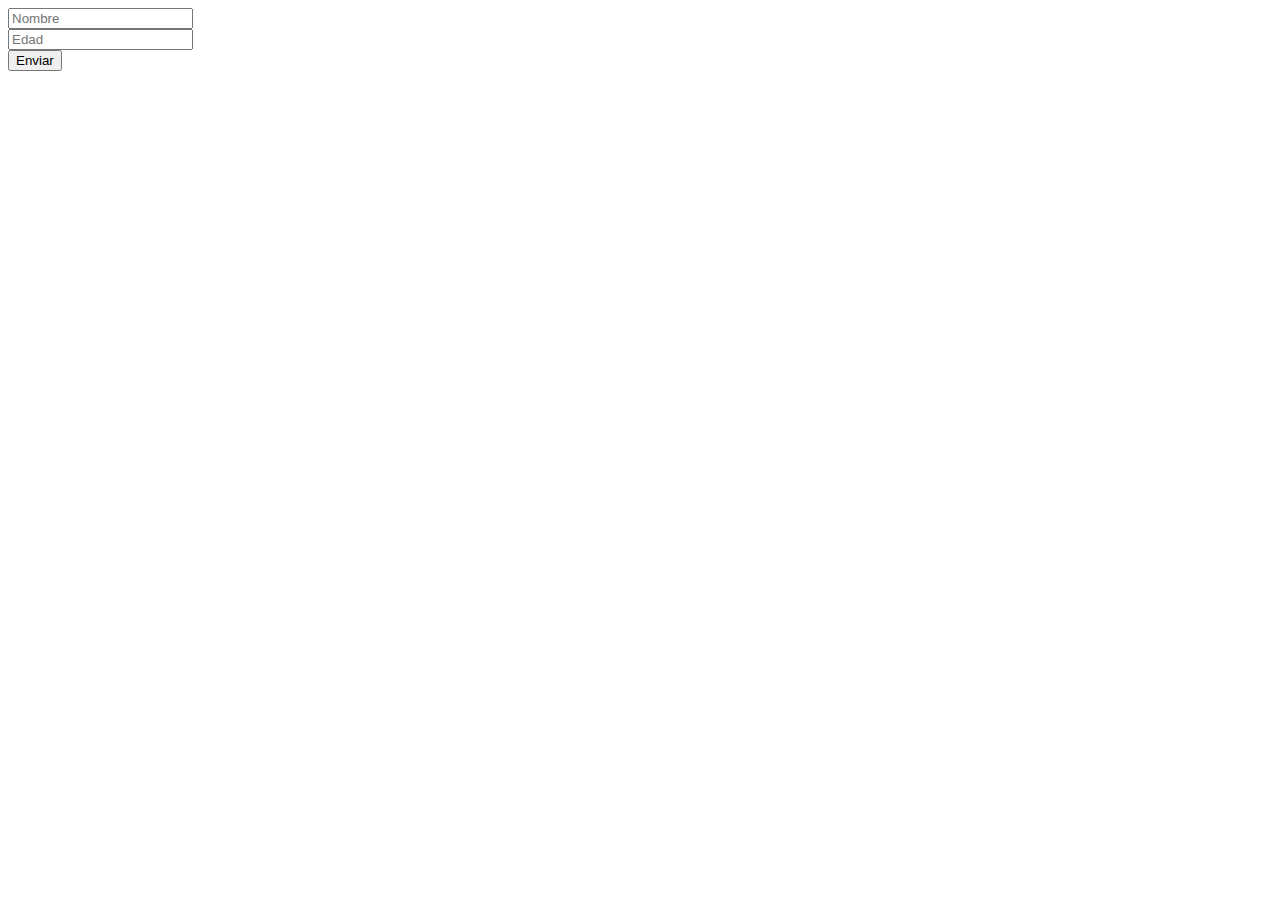
<file: Ejercicios Segundo Trimestre/DWEC_Ejercicio22_EjemploAjaxPHPGetPost-master/DWEC_Ejercicio22_EjemploAjaxPHPGetPost-master/fpost.html>
<!DOCTYPE html>
<html lang="en">
<head>
    <meta charset="UTF-8">
    <meta name="viewport" content="width=device-width, initial-scale=1.0">
    <meta http-equiv="X-UA-Compatible" content="ie=edge">
    <title>Document</title>
</head>
<body>
    <form action="php/genphppost.php" method="POST">
        <input type="text" name="nombre" placeholder="Nombre"><br>
        <input type="number" name="edad" placeholder="Edad"><br>
        <input type="submit" value="Enviar">
    </form>
</body>
</html>
</file>
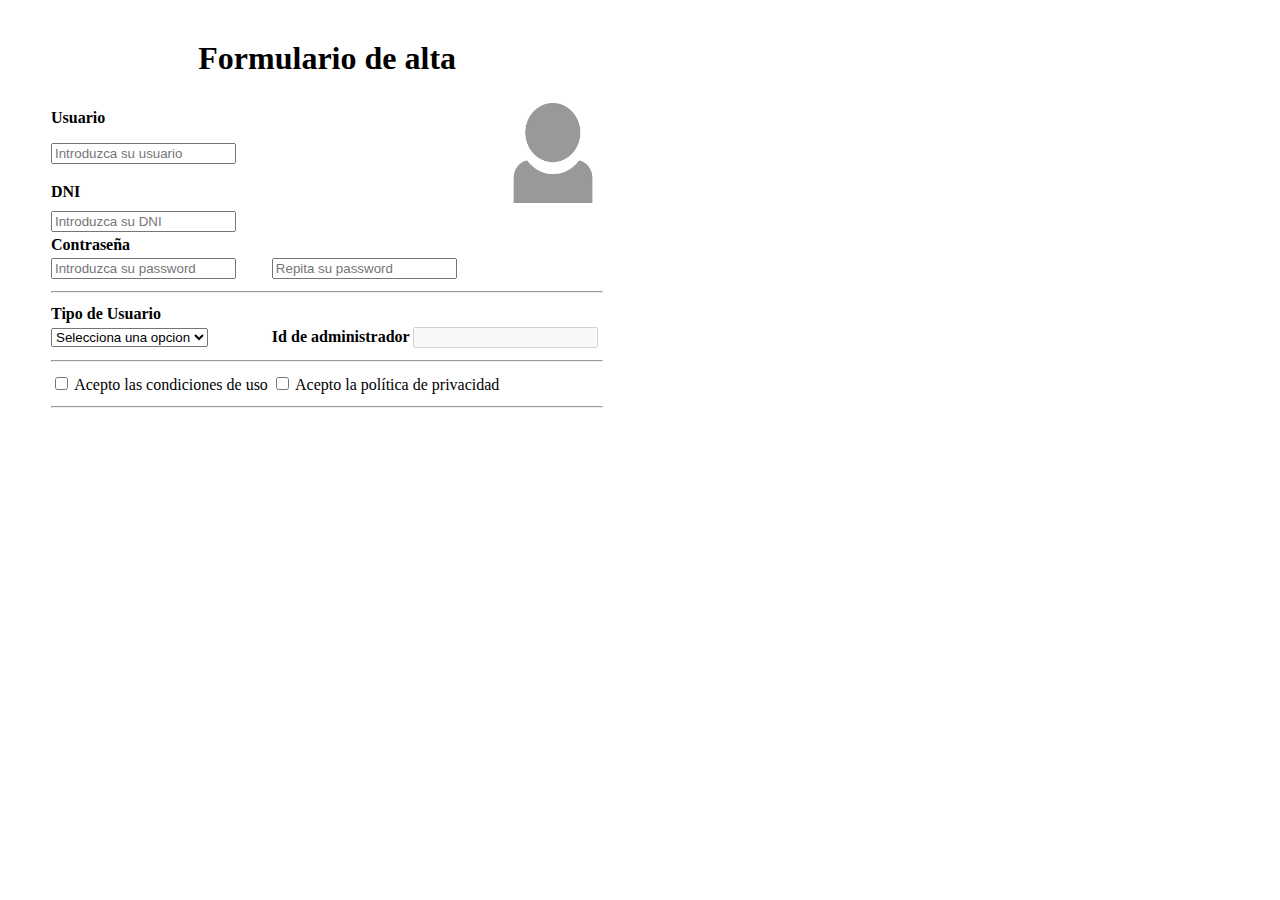
<file: Examenes DICIEMBRE/Examen JavaScript Primero/Examen Javascript/NombreApellido.html>
<!DOCTYPE html>
<html lang="es-Es">
<head>
	<title>Examen Jun'17</title>
	<meta http-equiv="language" content="es-ES"/>
	<meta http-equiv="keywords" content="Examen LM, 2017"/>
	<style type="text/css">
		.negrita{
			font-weight: bold;
		}
		.deshabilitado{
			disabled:true;
		}
		.oculto{
			display: none;
		}
		.img_normal{
			width: 100px;
			height: 100px;
		}
		.button{
			   margin: 20px 173px;
		}

		.doble{
			width: 200px;
			height: 200px;
		}

		.seleccionado{
			background: #A9D0F5;
		}

		.noseleccionado{
			background: white;
		}

	</style>
	<script type="text/javascript">

		function doble(){
			var imagen = document.getElementById("imagen");
			imagen.className="doble";
		}

		function normalt(){
			var imagen = document.getElementById("imagen");
			imagen.className="img_normal";
		}

		function seleccionado(){

			var elementos = document.getElementsByTagName("input");

			var input = document.activeElement.name;
			
			for(i=0; i < elementos.length; i++){
				if(elementos[i].className != "seleccionado" && input==elementos[i].name){
					elementos[i].className = "seleccionado";
				}else{
					elementos[i].className = "noseleccionado";
				}
			}
		}

		function nombreUnico(){
			var nombre = document.getElementById("usu").value;
			var sinEspacios = "";

			for(var i=0; i<nombre.length; i++){
				if(nombre[i]===" "){
					break;
				}else{
					sinEspacios=sinEspacios+nombre[i];
				}
			}

			document.getElementById("usu").value=sinEspacios;
		}

		function maximo(letras){ 
			var nombre = document.getElementById("usu");

    		if(nombre.value.length > letras ){ 
        		return false; 
    		}else{ 
        		return true; 
    		} 
    
		}

		function comprobacion(){
			var dni = document.getElementById("dni");

			var numero = [0,1,2,3,4,5,6,7,8,9];

			if(dni.value.length == 9){
				


			}else{
				alert("Ha ocurrido un error con el DNI. Introduzca datos correctos.");
				document.getElementById("dni").value="";
			}

		}

		function contraseña(){

			var contraseña1 = document.getElementById('password1');
    		var contraseña2 = document.getElementById('password2');

    		if(contraseña1.value!=="" && contraseña2.value!==""){
	        	if(contraseña1.value !== contraseña2.value){
	            	alert("Los contraseñas deben coincidir");
        		}
    		}

		}

		function administrador(){
			var tipo = document.getElementsByName("tipo");
			var id = document.getElementById("id_admin");

			for(var i=0; i<tipo.length;i++){
				if (tipo[i].value == 3){
					id.disabled=false;
				}else{
					id.disabled=true;
				}
			}
		}

		function crearlista(){
			var condiciones = document.getElementById("condiciones");
			var privacidad = document.getElementById("privacidad");
			var boton = document.getElementById("submit")

			if(condiciones.checked==true && privacidad.checked==true){
				boton.className="mostrar"
			}else if (condiciones.checked==false || privacidad.checked==false){
				boton.className="oculto"
			}
		}

		function crear(){
			var li = document.createElement("li");
			var texto = document.createTextNode("Texto de la lista");
			li.appendChild(texto);
			
			var ol = document.createElement("ol");
			ol.appendChild(li);

			var primero=document.getElementById("lista");
			primero.appendChild(ol);
		}
	
	</script>
</head>
<body>
	<blockquote>
		<table>
			<form method="post" autocomplete="on" enctype="multipart/form-data" id="formulario_ex" name="formulario_ex"/> 
				<thead>
					<th colspan="4"><h1>Formulario de alta</h1></th>
				</thead>
				<tbody>
					<tr>
						<td colspan="3">
							<label class="negrita">Usuario</label>
						</td>
						<td rowspan="4">
							<img id="imagen" name="imagen" class="img_normal" alt="Imagen de usuario" src="imagen.png" onmouseover="doble();" onmouseout="normalt();"/>
						</td>
					</tr>
					<tr>
						<td colspan="3">
							<input name="usu" id="usu" type="text" placeholder="Introduzca su usuario" onclick="seleccionado()" onblur="nombreUnico();" onkeypress="return maximo(9);"/>
						</td>
					</tr><tr></tr>
					<tr>
						<td colspan="3">
							<label class="negrita">DNI</label>
						</td>
					</tr>
					<tr>
						<td colspan="3">
							<input name="dni" id="dni" type="text" placeholder="Introduzca su DNI" onclick="seleccionado()" onblur="comprobacion(); return false;"/>
						</td>
					</tr>
					<tr>
						<td colspan="4">
							<label class="negrita">Contraseña</label>
						</td>
					</tr>
					<tr>
						<td>
							<input name="password1" id="password1" type="password" placeholder="Introduzca su password" onclick="seleccionado()" onchange="contraseña(); return false;"/>
						</td>
						<td>
							<input name="password2" id="password2" type="password" placeholder="Repita su password" onclick="seleccionado()" onchange="contraseña(); return false;"/>
						</td>
					</tr>
					<tr><td colspan="4"><hr></td></tr>	
					<tr>
						<td colspan="4">
							<label class="negrita">Tipo de Usuario </label>
						</td>
					</tr>
					<tr>
						<td><select id="tipo" name="tipo" onchange="administrador();">
							<option value="0"> Selecciona una opcion </option>
							<option value="1"> Usuario </option>
							<option value="2"> Moderador </option>
							<option value="3"> Administrador </option>
						</select></td>
						<td colspan="3">
							<label class="negrita"> Id de administrador </label>
							<input type="textarea" name="id_admin" id="id_admin" disabled="disabled"/>  </td>
						</td>
					</tr>
					<tr><td colspan="4"><hr></td></tr>					
					<tr>
						<td>
							<input type="checkbox" value="0" name="condiciones" id="condiciones" onclick="crearlista();"/>
							<label> Acepto las condiciones de uso </label>
						</td>
						<td>
							<input type="checkbox" value="1" name="privacidad" id="privacidad" onclick="crearlista();"/>
							<label> Acepto la política de privacidad </label>
						</td>
					</tr>
					<tr><td colspan="4"><hr></td></tr>
				</tbody>
				<tfoot>
				</tfoot>
			</form>
		</table>
		
		<input type="button" id="submit" value="Crear lista" class="button oculto"  onclick="crear();"/> 
		
		<div id="lista">
		</div>
		
	</blockquote>

</body>
</html>
</file>
<file: Examenes DICIEMBRE/Examen_DWEC_Hector_Fresneda_Aguilar_Daw/css/estilo.css>
h1{
    color: rgb(7, 129, 129)
}
</file>
<file: Ejercicios Segundo Trimestre/DWEC_Ejercicio21_EjemploAjaxXML-master/DWEC_Ejercicio21_EjemploAjaxXML-master/css/estilo.css>
H1 {
    color: blue;
}
</file>
<file: Ejercicios Segundo Trimestre/DWEC_Ejercicio23_EjercicioCINE-master/DWEC_Ejercicio23_EjercicioCINE-master/css/estilo.css>
H1 {
    color: blue;
}
</file>
<file: Ejercicios Segundo Trimestre/DWEC_Ejercicio24_EjercicioSuperCINE-master/DWEC_Ejercicio24_EjercicioSuperCINE-master/css/estilo.css>
H1 {
    color: blue;
}
</file>
<file: Examenes MARZO/FresnedaAguilarHector-ExamenDWEC/FresnedaAguilarHector-ExamenDWEC/css/estilo.css>
h1{
    color: rgb(7, 129, 129)
}
</file>
